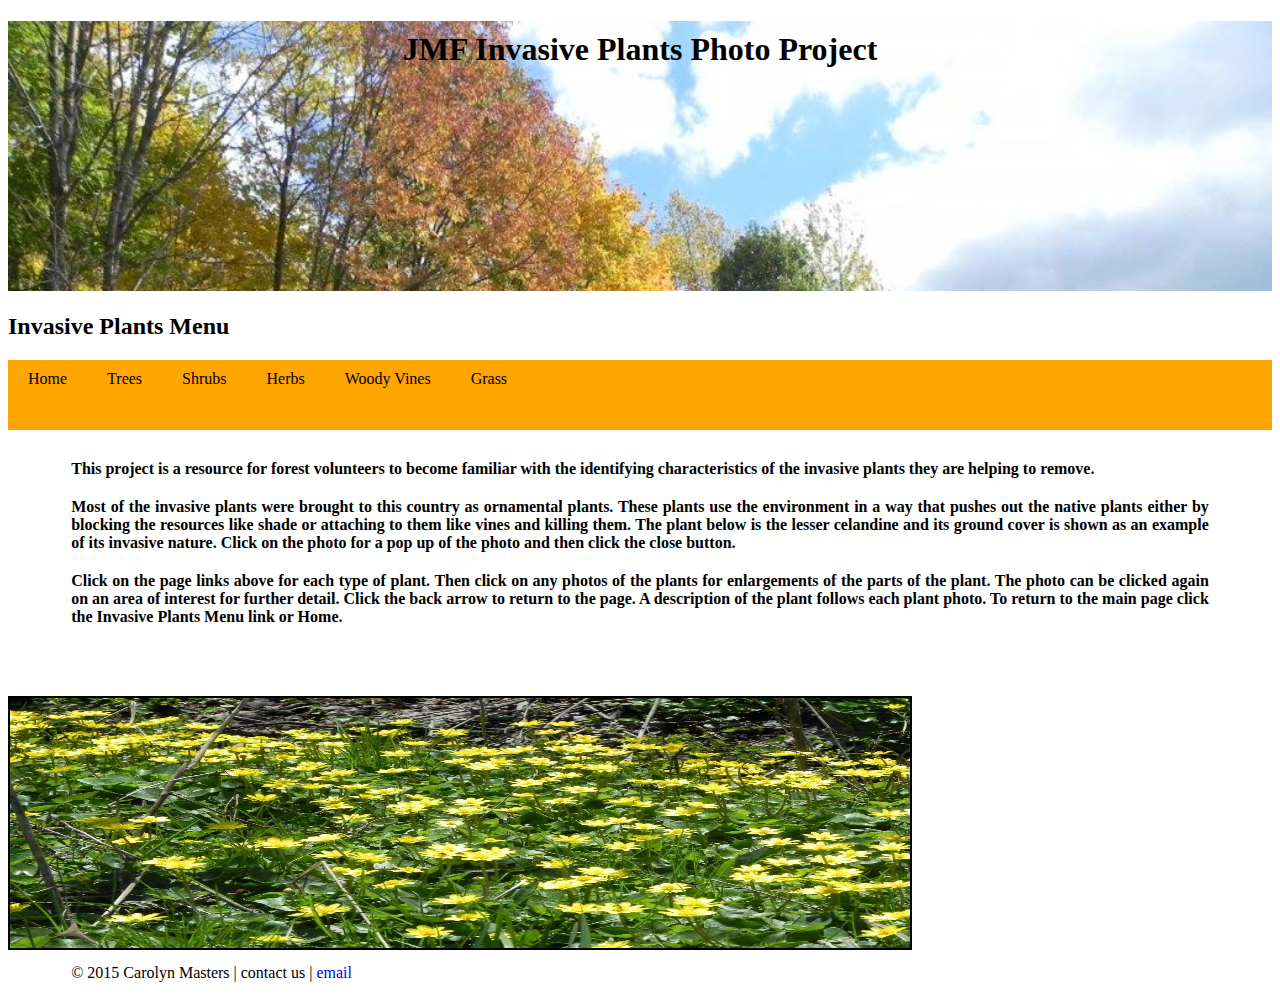
<file: index.html>
<!DOCTYPE html>
<html>
  <head>   
    <meta charset="utf-8">
    <meta name="viewport" content="width=device-width, initial-scale=1.0">
    <link rel="stylesheet" type="text/css" href="style.css" >
    <link  rel="stylesheet" href="style.css">    
    <title>JMF | Invasive Plants</title>    
  </head>
  <body>
   <header>     
      <a href="index.html">
          <h1>JMF Invasive Plants Photo Project</h1>
          <h2>Invasive Plants Menu</h2> 
       </a>

      <!-- Nav Bar-->
      <nav>
        <div id="navContainer">          
          <ul>
            <li Class="selected"><a href="index.html">Home</a></li>
            <li><a href="tree.html" Class="selected">Trees</a></li>              
            <li><a href="shrub.html">Shrubs</a></li>        
            <li><a href="herb.html">Herbs</a></li>   
            <li><a href="vines.html">Woody Vines</a></li>
            <li><a href="grass.html">Grass</a></li>
          </ul>
        </div>
      </nav>     
      <!-- End Nav Bar -->
     
    
     
    </header>
    <div>
      <section>    
        <p><br><b>This project is a resource for forest volunteers to become familiar with the identifying characteristics of the invasive plants they are helping to remove.</b></p>       
        <p class="w"><b>Most of the invasive plants were brought to this country as ornamental plants.  These plants use the environment in a way that pushes out the native plants either by blocking the resources like shade or attaching to them like vines and killing them. The plant below is the lesser celandine and its ground cover is shown as an example of its invasive nature. Click on the photo for a pop up of the photo and then click the close button.</b><br></p>
        <p class="w"><b>Click on the page links above for each type of plant. Then click on any photos of the plants for enlargements of the parts of the plant.  The photo can be clicked again on an area of interest for further detail. Click the back arrow to return to the page. A description of the plant follows each plant photo. To return to the main page click the Invasive Plants Menu link or Home.</b></p>    
      </section> 
      
      <footer>
         <!--  Begin Modal Window -->
         <a href="#modal" name="modal"><img src="images/048b.jpg" width=900 height=450>

         <!-- #customize your modal window here -->   
         <div id="modal" class="modalwindow">
         <img src="images/048b.jpg" alt="Lesser Celendine" width=950 height=450>

         <!-- close button is defined as close class -->
         <a href="#" class="close">Close it</a>  
     
         </div>     
     
        
           <p>&copy; 2015 Carolyn Masters | contact us |<a href="mailto:cweb@twc.com"> email</a>

      </footer>
    </div>  
    <script src="https://ajax.googleapis.com/ajax/libs/jquery/2.1.3/jquery.min.js"></script>
    <script src="modal.js"></script>
      
  </body>
</html>
</file>
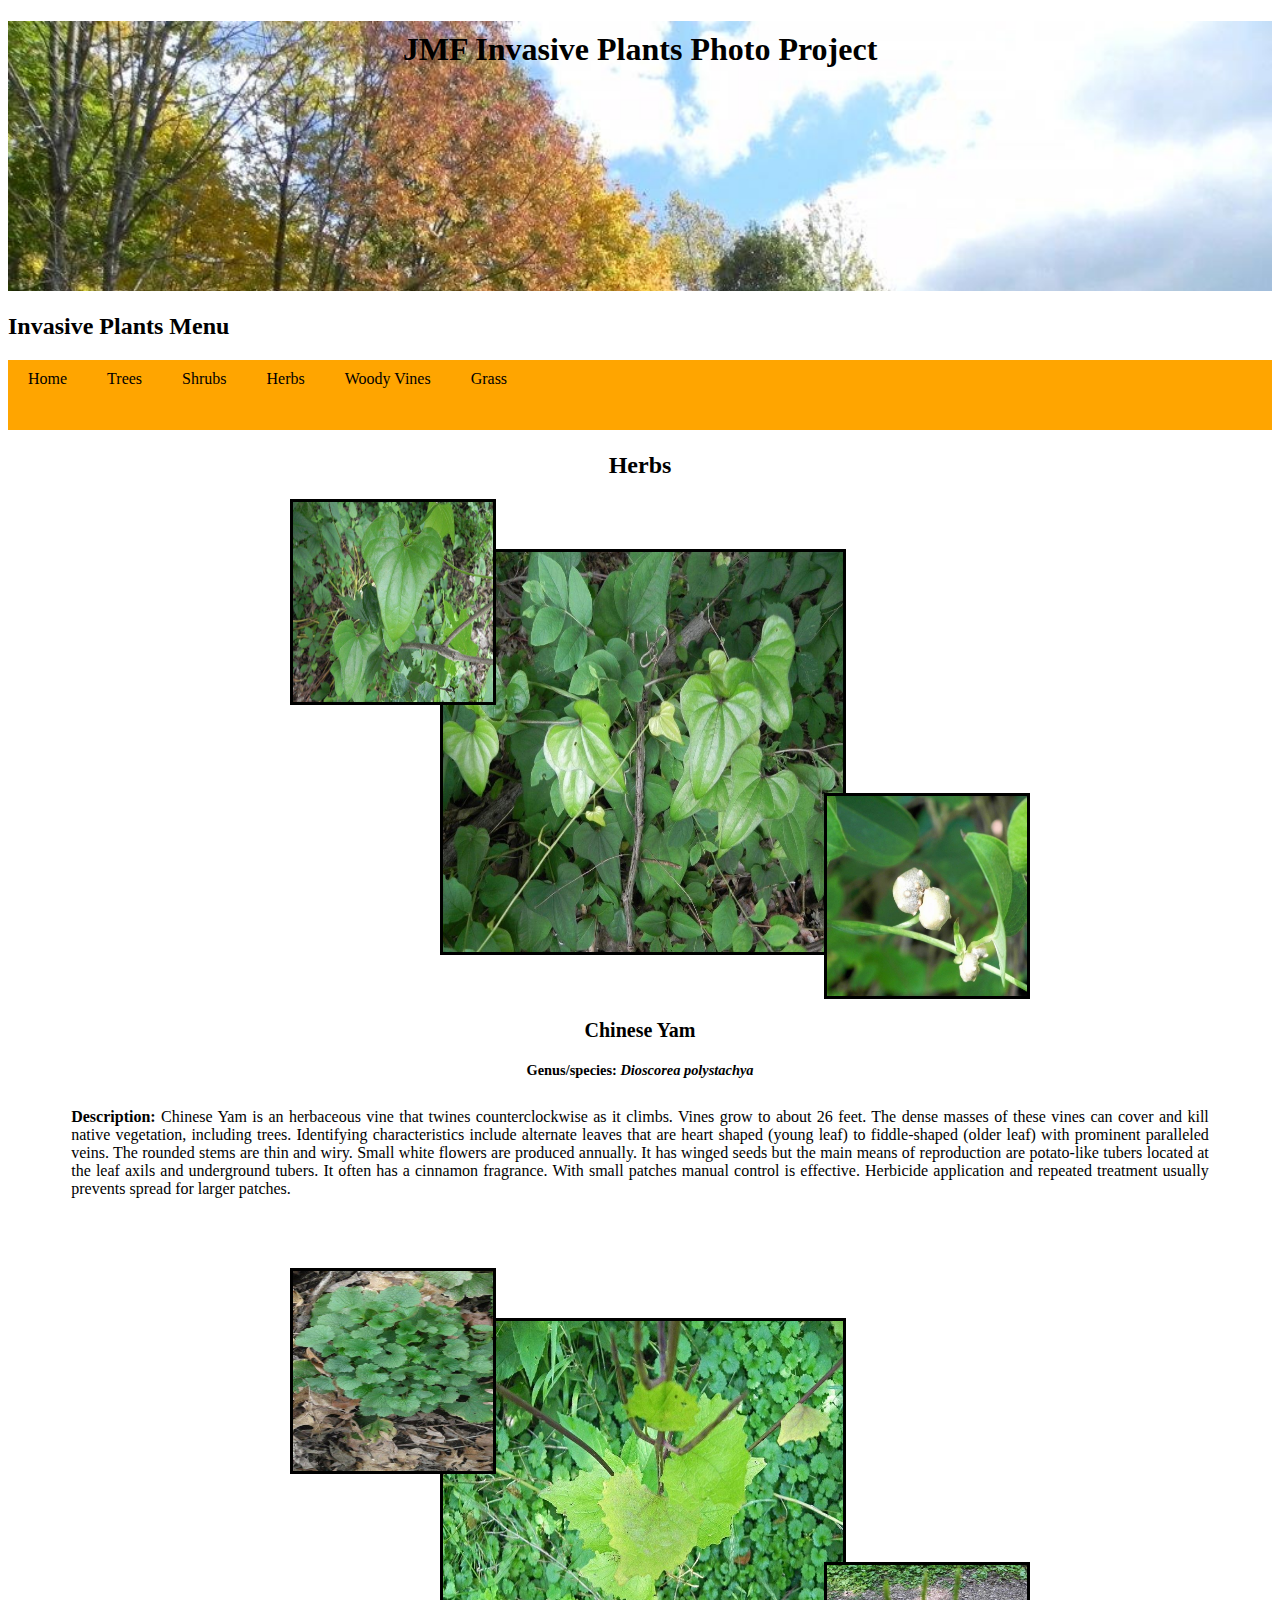
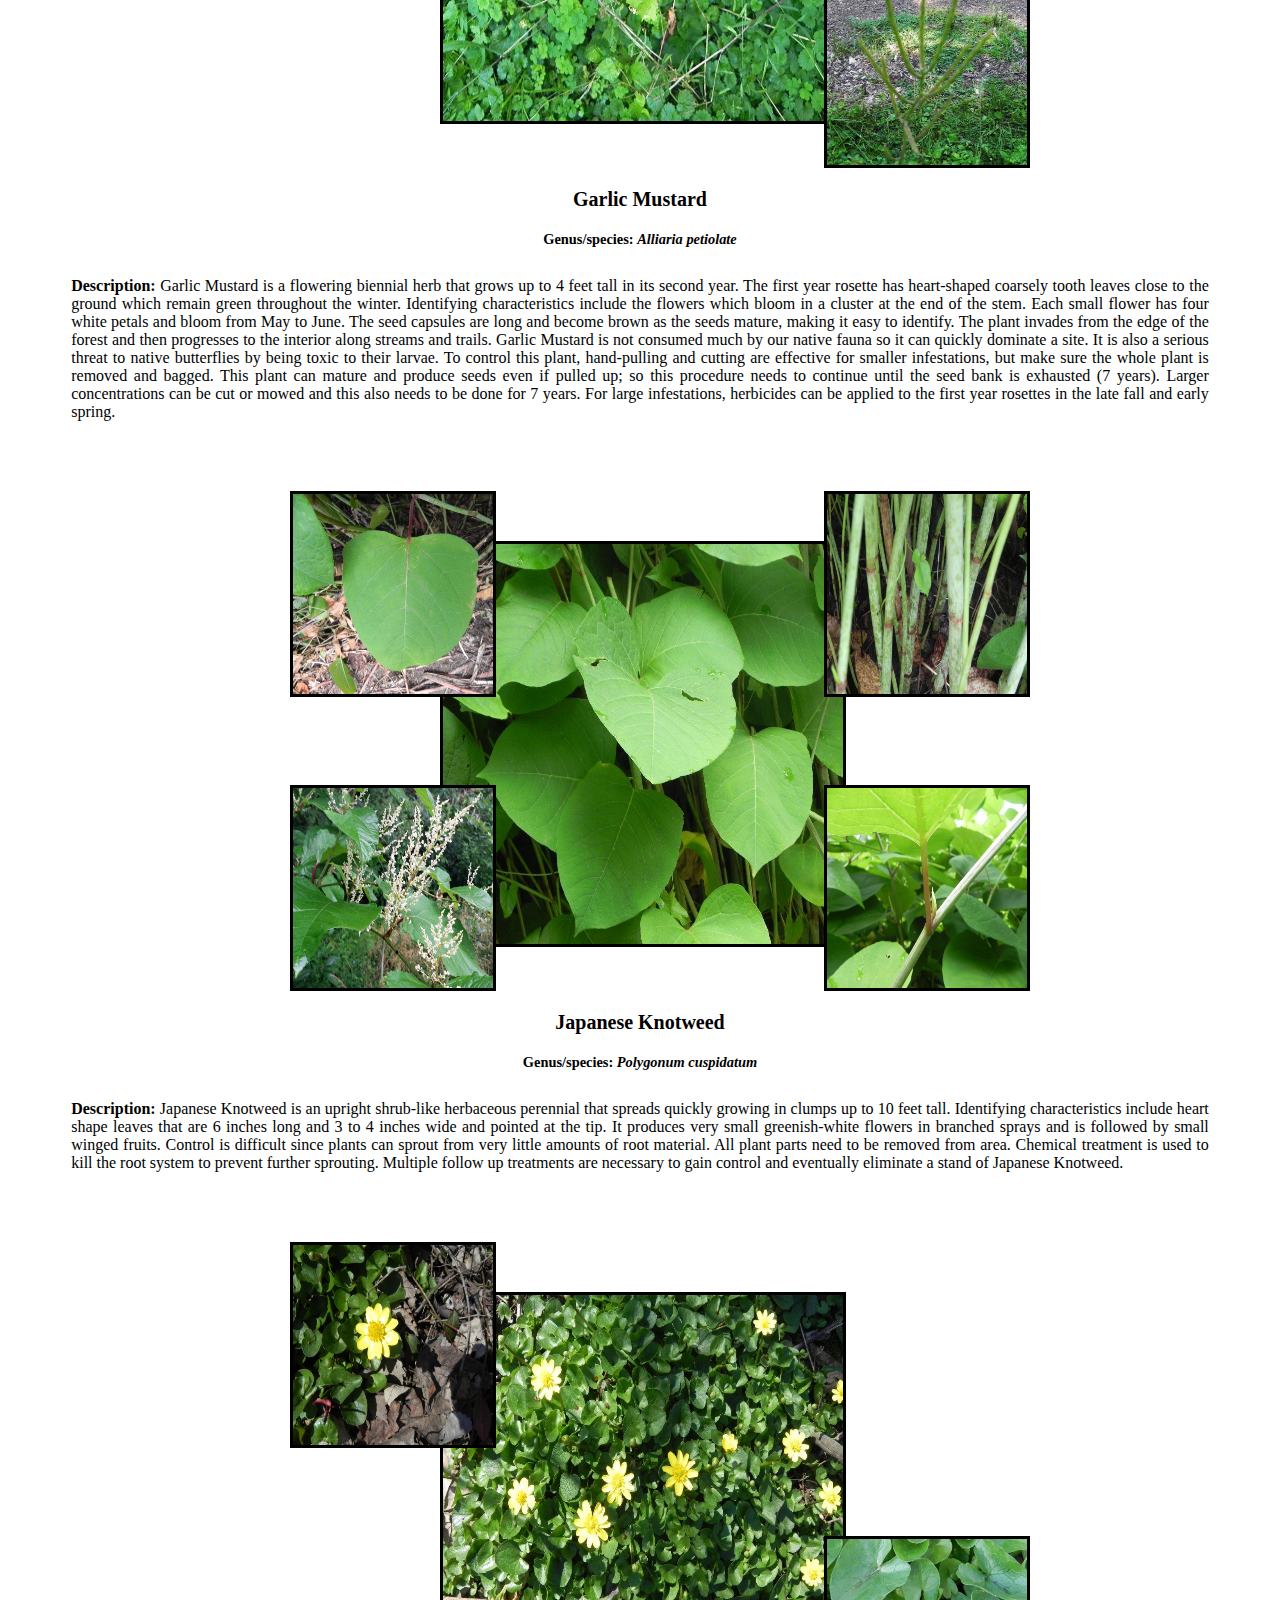
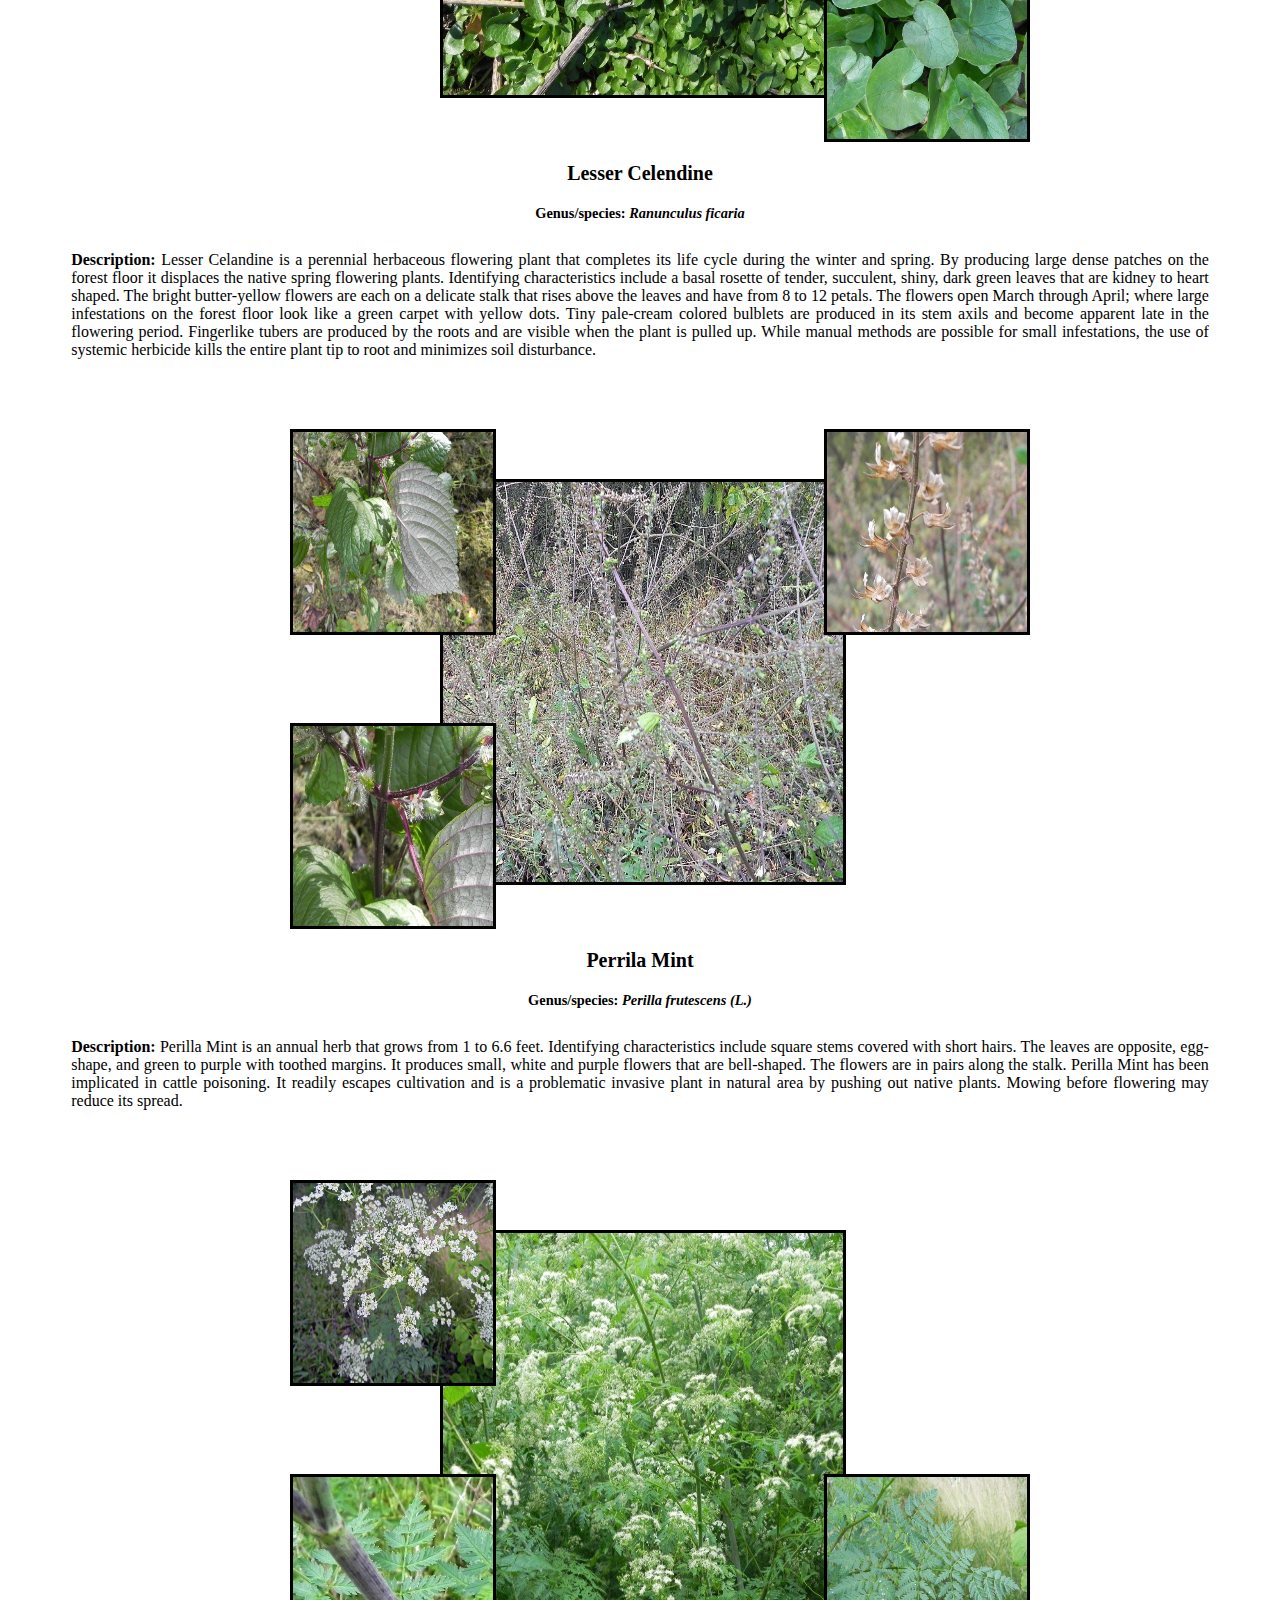
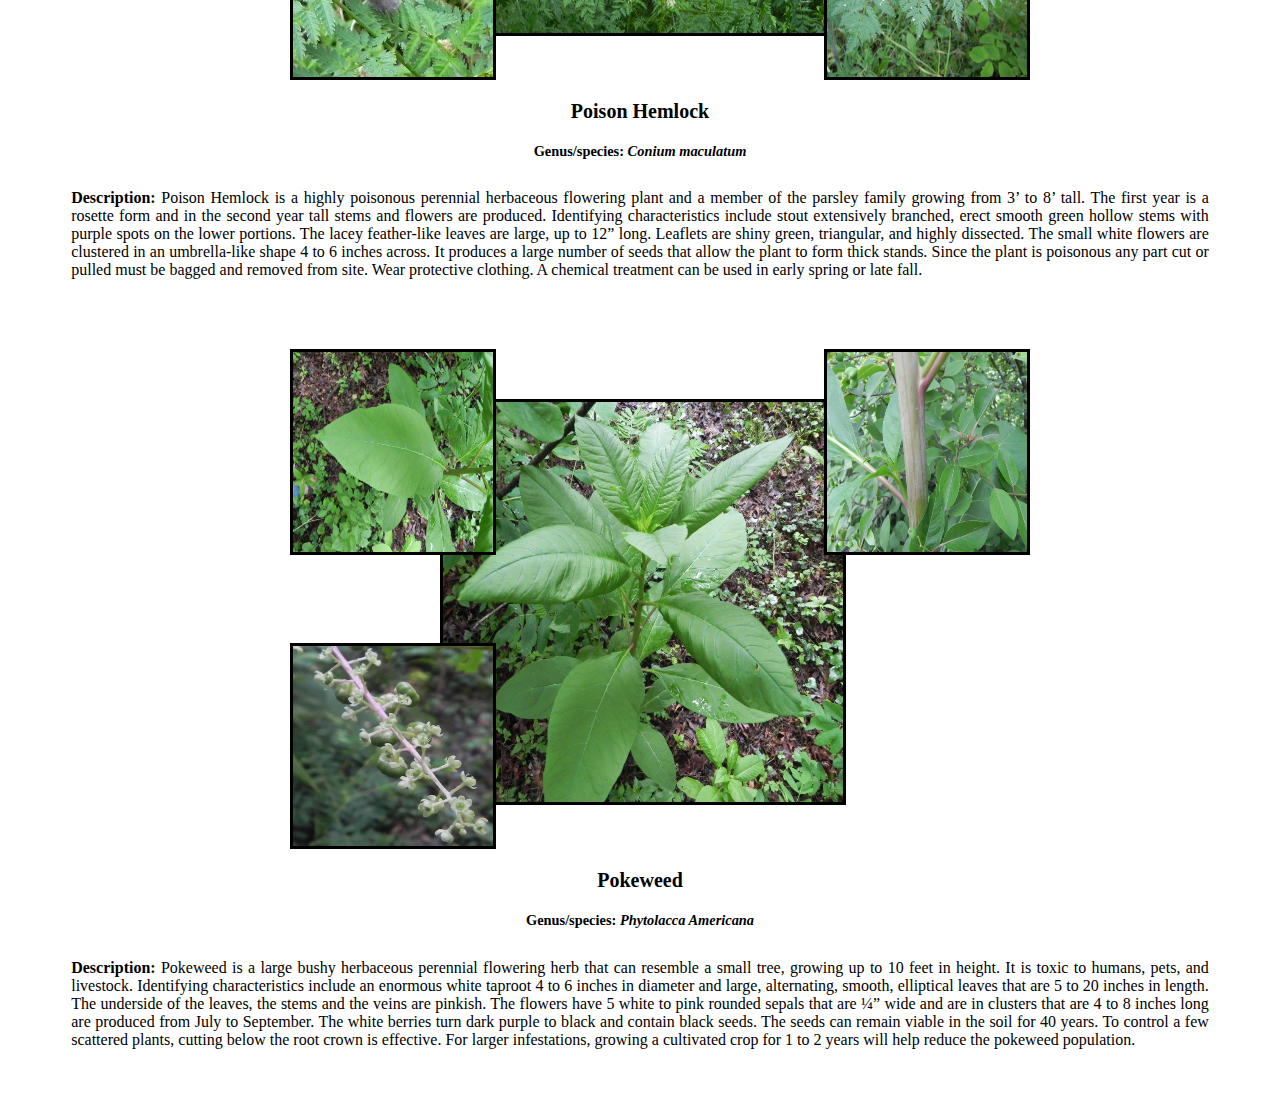
<file: herb.html>
<!DOCTYPE html>
<html>
  <head>   
    <meta charset="utf-8">
    <meta name="viewport" content="width=device-width, initial-scale=1.0">
    <link rel="stylesheet" type="text/css" href="style.css" >
    <link  rel="stylesheet" href="style.css">  
    <title>JMF | Invasive Plants</title>    
  </head>
  <body>
    <header>
      <a href="index.html">
        <h1>JMF Invasive Plants Photo Project</h1>
        <h2>Invasive Plants Menu</h2>
      </a>
       <nav>     
          <div id="navContainer">
            <ul>
              <li><a href="index.html">Home</a></li>
              <li><a href="tree.html">Trees</a></li>   
              <li><a href="shrub.html">Shrubs</a></li>        
              <li class="selected"><a href="herb.html">Herbs</a></li>   
              <li><a href="vines.html">Woody Vines</a></li>
              <li><a href="grass.html">Grass</a></li>
            </ul>
          </div> 
      </nav>
      <h2><center><b>Herbs</b></center></h2>
    </header>
    
      <section>
        <div class="plant_images">          
          <ul>
            <li>
              <div class="images"> 
                <a href="images/Herbs1/021   yh.jpg">
                  <img class="sub_img_1" SRC="images/Herbs1/021   yh.jpg" alt="leaves of the Chinese Yam"></a>               
                <a href="images/Herbs1/027   yh.jpg">
                  <img class="main_img" src="images/Herbs1/027   yh.jpg" alt="Chinese Yam"></a>               
                <a href="images/Herbs1/005 (2)   yh.jpg">
                  <img class="sub_img_4" SRC="images/Herbs1/005 (2)   yh.jpg" alt="Tubers of the Chinese Yam"></a>             
              </div>
            </li>
          </li>
        </div>
        <h3>Chinese Yam</h3>
        <h4>Genus/species: <i>Dioscorea polystachya</i></h4>
          <p><b>Description:</b>  Chinese Yam is an herbaceous vine that twines counterclockwise as it climbs. Vines grow to about 26 feet. The dense masses of these vines can cover and kill native vegetation, including trees. Identifying characteristics include alternate leaves that are heart shaped (young leaf) to fiddle-shaped (older leaf) with prominent paralleled veins.  The rounded stems are thin and wiry. Small white flowers are produced annually. It has winged seeds but the main means of reproduction are potato-like tubers located at the leaf axils and underground tubers. It often has a cinnamon fragrance. With small patches manual control is effective.  Herbicide application and repeated treatment usually prevents spread for larger patches.</p>
      </section>
    
      <section>
         <div class="plant_images">          
          <ul>
            <li>              
              <div class="images">
                <a href="images/Herbs1/022   gh.jpg">
                  <img class="sub_img_1" SRC="images/Herbs1/022   gh.jpg" alt="Rossette of the Garlic Mustard"></a>               
                <a href="images/Herbs1/002a   gh.jpg">
                  <img class="main_img" src="images/Herbs1/002a   gh.jpg" alt="Garlic Mustard"></a>             
                <a href="images/Herbs1/003a   gh.jpg">
                  <img class="sub_img_4" SRC="images/Herbs1/003a   gh.jpg" alt="The Seed Head of Garlic Mustard"></a>
              </div>
            </li>
          </ul> 
        </div>
        <h3>Garlic Mustard</h3>
        <h4>Genus/species: <i>Alliaria petiolate</i></h4>
        <p><b>Description:</b>  Garlic Mustard is a flowering biennial herb that grows up to 4 feet tall in its second year. The first year rosette has heart-shaped coarsely tooth leaves close to the ground which remain green throughout the winter. Identifying characteristics include the flowers which bloom in a cluster at the end of the stem. Each small flower has four white petals and bloom from May to June. The seed capsules are long and become brown as the seeds mature, making it easy to identify. The plant invades from the edge of the forest and then progresses to the interior along streams and trails.  Garlic Mustard is not consumed much by our native fauna so it can quickly dominate a site. It is also a serious threat to native butterflies by being toxic to their larvae. To control this plant, hand-pulling and cutting are effective for smaller infestations, but make sure the whole plant is removed and bagged.  This plant can mature and produce seeds even if pulled up; so this procedure needs to continue until the seed bank is exhausted (7 years).  Larger concentrations can be cut or mowed and this also needs to be done for 7 years. For large infestations, herbicides can be applied to the first year rosettes in the late fall and early spring.</p>
      </section>
    
       <section>
          <div class="plant_images">          
            <ul>
              <li>           
                <div class="images">
                  <a href="images/Herbs1/059   kh.jpg">
                    <img class="sub_img_1" SRC="images/Herbs1/059   kh.jpg" alt="Leaf of the Japanese Knotweed"></a>
                  <a href="images/Herbs1/064   kh.jpg">                                                                    
                    <img class="sub_img_2" SRC="images/Herbs1/064   kh.jpg" alt="Stems of the Japanese Knotweed"></a>
                  <a href="images/Herbs1/061   kh.jpg">
                    <img class="main_img" src="images/Herbs1/061   kh.jpg" alt="Japanese Knotweed"></a>
                  <a href="images/Herbs1/3106a  kh.jpg" >                                                                
                    <img class="sub_img_3" SRC="images/Herbs1/3106a  kh.jpg" alt="Flowers of the Japanese Knotweed"></a>
                  <a href="images/Herbs1/060   kh.jpg">
                    <img class="sub_img_4" SRC="images/Herbs1/060   kh.jpg" alt="Leaf stem of the Japanese Knotweed"></a>
                </div>                                                                   
              </li>
            </ul>                                                                 
          </div>
        <h3>Japanese Knotweed</h3>
        <h4>Genus/species: <i>Polygonum cuspidatum</i></h4>
         <p><b>Description:</b>  Japanese Knotweed is an upright shrub-like herbaceous perennial that spreads quickly growing in clumps up to 10 feet tall.  Identifying characteristics include heart shape leaves that are 6 inches long and 3 to 4 inches wide and pointed at the tip.  It produces very small greenish-white flowers in branched sprays and is followed by small winged fruits.  Control is difficult since plants can sprout from very little amounts of root material.  All plant parts need to be removed from area.  Chemical treatment is used to kill the root system to prevent further sprouting. Multiple follow up treatments are necessary to gain control and eventually eliminate a stand of Japanese Knotweed.</p>
      </section>
        
       <section>
         <div class="plant_images" id="navcontainer">          
            <ul>
              <li>    
                <div class="images">
                  <a href="images/Herbs1/023   ch.jpg"> 
                    <img class="sub_img_1" SRC="images/Herbs1/023   ch.jpg" alt="Flower of the Lesser Celendine"></a>
                  <a href="images/Herbs1/020   ch.jpg">   
                    <img class="main_img" src="images/Herbs1/020   ch.jpg" alt="Ground Cover of Lesser Celendine"></a>
                  <a href="images/Herbs1/016   ch.jpg">                                                           
                    <img class="sub_img_4" SRC="images/Herbs1/016   ch.jpg" alt="Leaves of Lesser Celendine"></a>
                <div> 
              <li>
           <ul>         
        </div>
        <h3>Lesser Celendine</h3>
        <h4>Genus/species: <i>Ranunculus ficaria</i></h4> 
         <p><b>Description:</b>  Lesser Celandine is a perennial herbaceous flowering plant that completes its life cycle during the winter and spring.  By producing large dense patches on the forest floor it displaces the native spring flowering plants.  Identifying characteristics include a basal rosette of tender, succulent, shiny, dark green leaves that are kidney to heart shaped.  The bright butter-yellow flowers are each on a delicate stalk that rises above the leaves and have from 8 to 12 petals. The flowers open March through April; where large infestations on the forest floor look like a green carpet with yellow dots. Tiny pale-cream colored bulblets are produced in its stem axils and become apparent late in the flowering period.  Fingerlike tubers are produced by the roots and are visible when the plant is pulled up.  While manual methods are possible for small infestations, the use of systemic herbicide kills the entire plant tip to root and minimizes soil disturbance.</p>
      </section>
    
       <section>
         <div class="plant_images">          
            <ul>
              <li>    
                <div class="images">
                  <a href="images/Herbs1/DSCN3221   ph.jpg">
                    <img class="sub_img_1" SRC="images/Herbs1/DSCN3221   ph.jpg" alt="Leaves of Perrila Mint"></a>
                  <a href="images/Herbs1/DSCN3204a   ph.jpg">  
                    <img class="sub_img_2" SRC="images/Herbs1/DSCN3204a   ph.jpg" alt="Flowers of Perrila Mint"></a>
                  <a href="images/Herbs1/DSCN3205b   ph.jpg">
                    <img class="main_img" src="images/Herbs1/DSCN3205b   ph.jpg" alt="Perrila Mint"></a>
                  <a href="images/Herbs1/DSCN3221a   ph.jpg"> 
                    <img class="sub_img_3" SRC="images/Herbs1/DSCN3221a   ph.jpg" alt="The Stem of Perrila Mint"></a>
                </div>
              </li>
            </ul> 
         </div>
         
        <h3>Perrila Mint</h3>
        <h4>Genus/species: <i>Perilla frutescens (L.)</i></h4>
         <p><b>Description:</b>  Perilla Mint is an annual herb that grows from 1 to 6.6 feet. Identifying characteristics include square stems covered with short hairs. The leaves are opposite, egg-shape, and green to purple with toothed margins. It produces small, white and purple flowers that are bell-shaped. The flowers are in pairs along the stalk. Perilla Mint has been implicated in cattle poisoning. It readily escapes cultivation and is a problematic invasive plant in natural area by pushing out native plants. Mowing before flowering may reduce its spread.</p>
      </section>
    
       <section>
         <div class="plant_images">          
            <ul>
              <li>    
                <div class="images">
                  <a href="images/Herbs1/031b   mh.jpg">
                    <img class="sub_img_1" SRC="images/Herbs1/031b   mh.jpg" alt="Flowers and Stem of Poison Hemlock"></a>
                  <a href="images/Herbs1/054   mh.jpg">                                                              
                    <img class="main_img" src="images/Herbs1/054   mh.jpg" alt="Poison Hemlock"></a>
                  <a href="images/Herbs1/027a   mh.jpg">
                    <img class="sub_img_3" SRC="images/Herbs1/027a   mh.jpg" alt="A stem of Poison Hemlock"></a>
                  <a href="images/Herbs1/030   mh.jpg">
                    <img class="sub_img_4" SRC="images/Herbs1/030   mh.jpg" alt="Flowers of Poison Hemlock"></a>
                </div>
              </li>
            </ul> 
         </div>
              
        <h3>Poison Hemlock</h3>
        <h4>Genus/species: <i>Conium maculatum</i></h4>
         <p><b>Description:</b>  Poison Hemlock is a highly poisonous perennial herbaceous flowering plant and a member of the parsley family growing from 3’ to 8’ tall.  The first year is a rosette form and in the second year tall stems and flowers are produced. Identifying characteristics include stout extensively branched, erect smooth green hollow stems with purple spots on the lower portions. The lacey feather-like leaves are large, up to 12” long.  Leaflets are shiny green, triangular, and highly dissected. The small white flowers are clustered in an umbrella-like shape 4 to 6 inches across. It produces a large number of seeds that allow the plant to form thick stands. Since the plant is poisonous any part cut or pulled must be bagged and removed from site.  Wear protective clothing.  A chemical treatment can be used in early spring or late fall. </p>
      </section>
    
       <section>
         <div class="plant_images">          
            <ul>
              <li>
                <div class="images">
                  <a href="images/Herbs1/009  wh.jpg">
                    <img class="sub_img_1" SRC="images/Herbs1/009  wh.jpg" alt="The Leaf of Pokeweed">
                  <a href="images/Herbs1/024   wh.jpg">                                                             
                     <img class="sub_img_2" SRC="images/Herbs1/024   wh.jpg" alt="The Stem of Pokeweed">
                  <a href="images/Herbs1/008   wh.jpg">
                     <img class="main_img" src="images/Herbs1/008   wh.jpg" alt="Pokeweed">
                  <a href="images/Herbs1/013 (4)   wh.jpg">                                                            
                     <img class="sub_img_3" SRC="images/Herbs1/013 (4)   wh.jpg" alt="The flowers of Pokeweed">
                  </a>
                </div>
              </li>
            </ul> 
         </div>

                
        <h3>Pokeweed</h3>
        <h4>Genus/species: <i>Phytolacca Americana</i></h4>
         <p><b>Description:</b>  Pokeweed is a large bushy herbaceous perennial flowering herb that can resemble a small tree, growing up to 10 feet in height.  It is toxic to humans, pets, and livestock.  Identifying characteristics include an enormous white taproot 4 to 6 inches in diameter and large, alternating, smooth, elliptical leaves that are 5 to 20 inches in length.  The underside of the leaves, the stems and the veins are pinkish. The flowers have 5 white to pink rounded sepals that are ¼” wide and are in clusters that are 4 to 8 inches long are produced from July to September.  The white berries turn dark purple to black and contain black seeds.  The seeds can remain viable in the soil for 40 years.  To control a few scattered plants, cutting below the root crown is effective.  For larger infestations, growing a cultivated crop for 1 to 2 years will help reduce the pokeweed population.</p>
      </section>
      <script src="https://ajax.googleapis.com/ajax/libs/jquery/2.1.3/jquery.min.js"></script>
      <script src="modal.js"></script>
  </body>
</html>
</file>
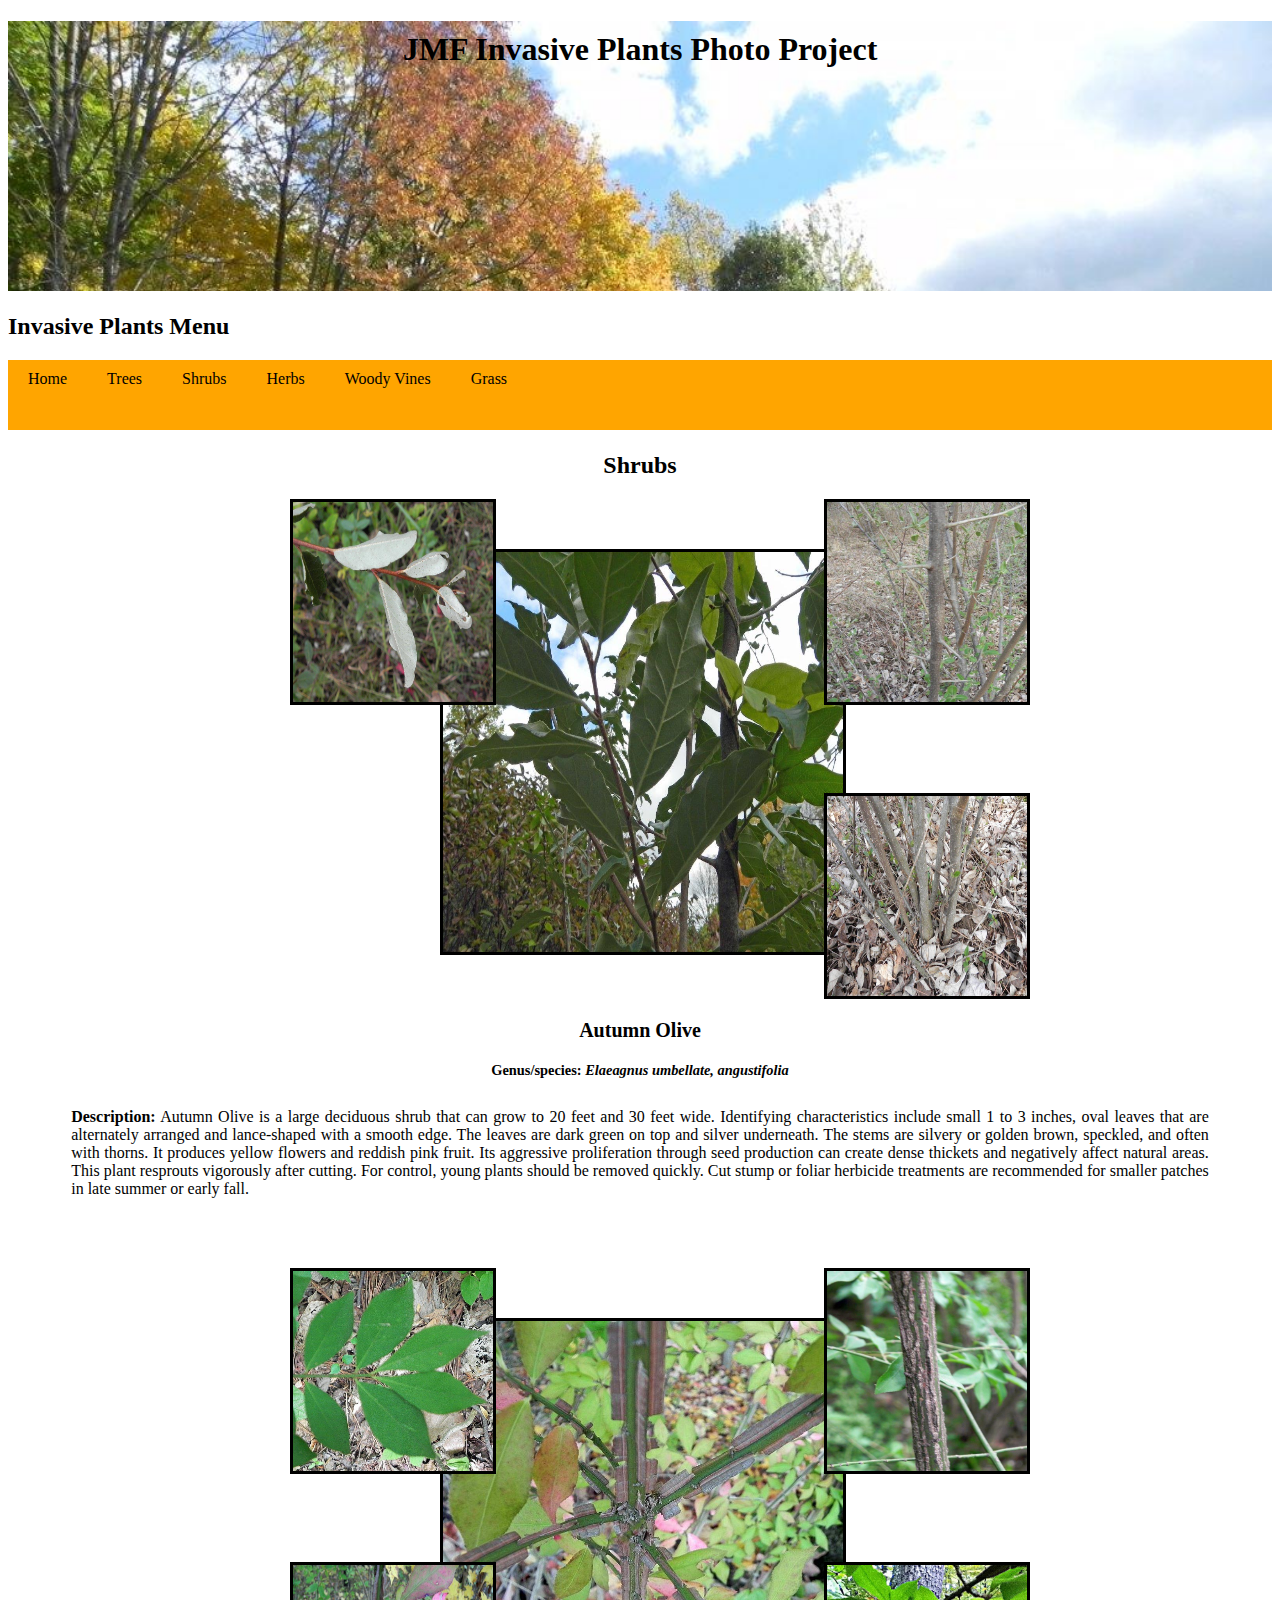
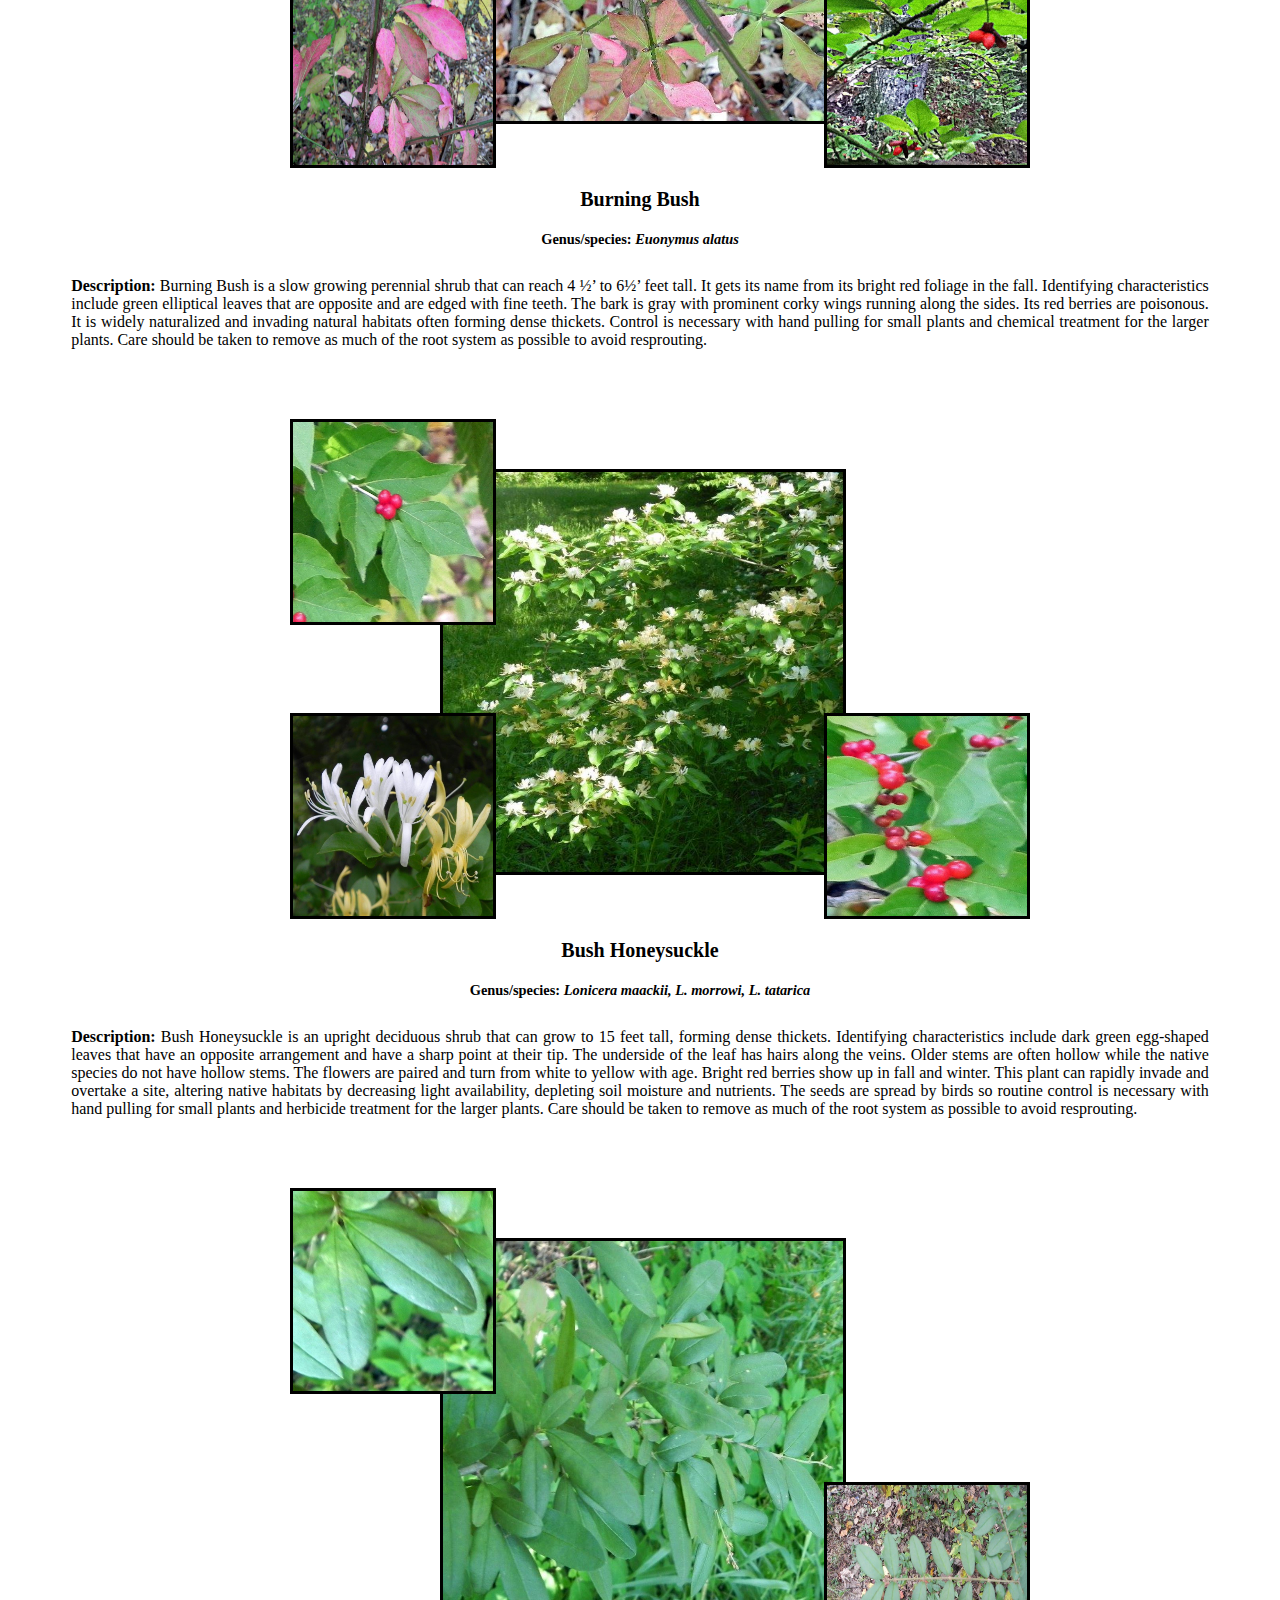
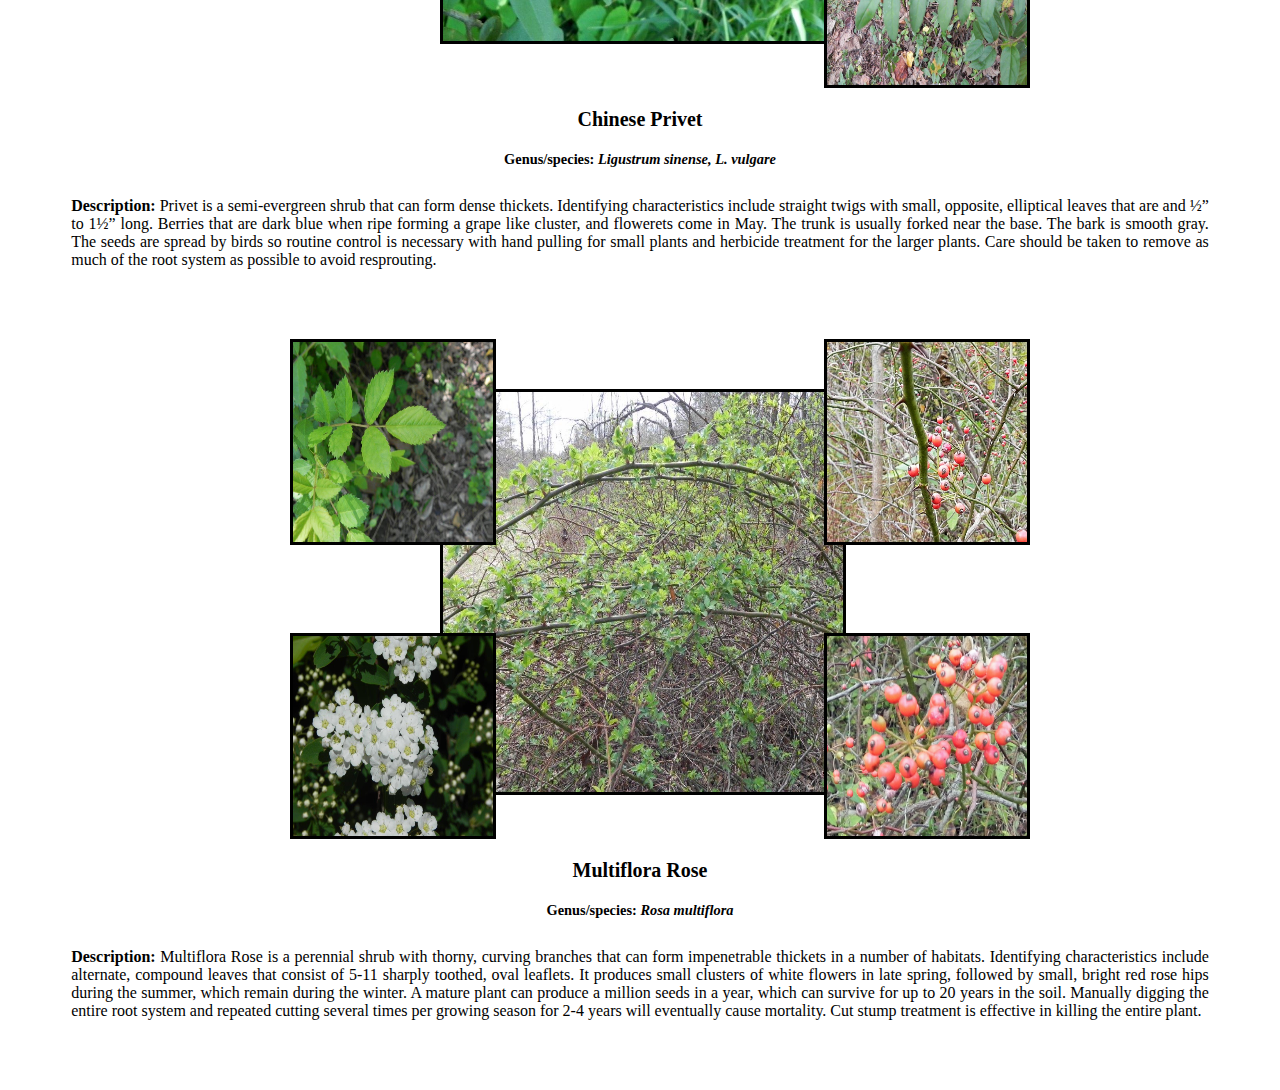
<file: shrub.html>
<!DOCTYPE html>
<html>
   <head>   
    <meta charset="utf-8">
    <meta name="viewport" content="width=device-width, initial-scale=1.0">
    <link rel="stylesheet" type="text/css" href="style.css" >
    <link  rel="stylesheet" href="style.css">  
    <title>JMF | Invasive Plants</title>    
  </head>
  <body>
    <header>
      <a href="index.html">
        <h1>JMF Invasive Plants Photo Project</h1>
        <h2>Invasive Plants Menu</h2>
      </a>
      <nav>
      <div id="navContainer">
        <ul>
          <li><a href="index.html">Home</a></li>
          <li><a href="tree.html">Trees</a></li>   
          <li class="selected"><a href="shrub.html">Shrubs</a></li>        
          <li><a href="herb.html">Herbs</a></li>   
          <li><a href="vines.html">Woody Vines</a></li>
          <li><a href="grass.html">Grass</a></li>
        </ul>
      </div>  
      </nav>
      <h2><center><b>Shrubs</b></center></h2>
    </header>
      <section>
        <div class="plant_images"> 
          <ul>
            <li>
              <div class="images"> 
                <a href="images/Shrubs1/DSCN3228   as.jpg">        
                  <img class="sub_img_1" SRC="images/Shrubs1/DSCN3228   as.jpg"></a>             
                <a href="images/Shrubs1/DSCN2621   as.jpg">                 
                  <img class="sub_img_2" SRC="images/Shrubs1/DSCN2621   as.jpg" alt="The thorney stem of the Autumn Olive"></a>
                <a href="images/Shrubs1/DSCN3226 (1)   as.jpg"> 
                  <img class="main_img" src="images/Shrubs1/DSCN3226 (1)   as.jpg" alt="The Autumn Olive Shrub"></a>             
                <a href="images/Shrubs1/DSCN2622   as.jpg"> 
                  <img class="sub_img_4" SRC="images/Shrubs1/DSCN2622   as.jpg" alt="The Stump of the Autumn Olive"></a>
              </div>
            </li>
          </ul>        
        </div>   
            
        <h3>Autumn Olive</h3>
        <h4>Genus/species:<i> Elaeagnus umbellate, angustifolia</i></h4>
        <p><b>Description:</b>  Autumn Olive is a large deciduous shrub that can grow to 20 feet and 30 feet wide. Identifying characteristics include small 1 to 3 inches, oval leaves that are alternately arranged and lance-shaped with a smooth edge.  The leaves are dark green on top and silver underneath. The stems are silvery or golden brown, speckled, and often with thorns. It produces yellow flowers and reddish pink fruit. Its aggressive proliferation through seed production can create dense thickets and negatively affect natural areas. This plant resprouts vigorously after cutting.  For control, young plants should be removed quickly. Cut stump or foliar herbicide treatments are recommended for smaller patches in late summer or early fall. </p>
      </section>
    
      <section>
        <div class="plant_images">      
          <ul>
             <li>
               <div class="images"> 
                  <a href="images/Shrubs1/006a   bs.jpg">         
                    <img class="sub_img_1" SRC="images/Shrubs1/006a   bs.jpg" alt="The leaves of the Burning Bush"></a>
                  <a href="images/Shrubs1/017a   bs.jpg">         
                    <img class="sub_img_2" SRC="images/Shrubs1/017a   bs.jpg" alt="The stem of the Burning Bush"></a>
                  <a href="images/Shrubs1/DSCN3234a   bs.jpg"> 
                    <img class="main_img" src="images/Shrubs1/DSCN3234a   bs.jpg" alt="The Burning Bush"></a>
                  <a href="images/Shrubs1/DSCN3235a   bs.jpg"> 
                    <img class="sub_img_3" SRC="images/Shrubs1/DSCN3235a   bs.jpg" alt="Fall foliage of the Burning Bush"></a>
                  <a href="images/Shrubs1/IMG_4902a   bs.jpg" > 
                    <img class="sub_img_4" SRC="images/Shrubs1/IMG_4902a   bs.jpg" alt="Red berries of the Burning Bush"></a>
               </div>
            </li>
          </ul>           
        </div> 
        <h3>Burning Bush</h3>
        <h4>Genus/species: <i>Euonymus alatus</i></h4>
        <p><b>Description:</b>  Burning Bush is a slow growing perennial shrub that can reach 4 ½’ to 6½’ feet tall. It gets its name from its bright red foliage in the fall. Identifying characteristics include green elliptical leaves that are opposite and are edged with fine teeth. The bark is gray with prominent corky wings running along the sides.  Its red berries are poisonous. It is widely naturalized and invading natural habitats often forming dense thickets. Control is necessary with hand pulling for small plants and chemical treatment for the larger plants. Care should be taken to remove as much of the root system as possible to avoid resprouting.</p>
      </section>
      
      <section>
         <div class="plant_images">
           <ul>
             <li>
               <div class="images"> 
                  <a href="images/Shrubs1/DSCN3202 Leaf   hs.jpg">       
                    <img class="sub_img_1" SRC="images/Shrubs1/DSCN3202 Leaf   hs.jpg" alt="Leaves of the Bush Honeysuckle"></a>
                  <a href="images/Shrubs1/DSCN2828   hs.jpg">
                    <img class="main_img" src="images/Shrubs1/DSCN2828   hs.jpg" alt="The Bush Honeysuckle"></a>
                  <a href="images/Shrubs1/023 Flower   hs.jpg">
                    <img class="sub_img_3" SRC="images/Shrubs1/023 Flower   hs.jpg"  alt="Flowers of the Honeysuckle"></a>
                  <a href="images/Shrubs1/DSCN3202 (3)   hs.jpg">
                    <img class="sub_img_4" SRC="images/Shrubs1/DSCN3202 (3)   hs.jpg" alt="Berries of the Honeysuckle"></a>                    </div>
             </li>
           </ul>
          </div>        
        <h3>Bush Honeysuckle</h3>
        <h4>Genus/species: <i>Lonicera maackii, L. morrowi, L. tatarica</i></h4>
         <p><b>Description: </b>  Bush Honeysuckle is an upright deciduous shrub that can grow to 15 feet tall, forming dense thickets. Identifying characteristics include dark green egg-shaped leaves that have an opposite arrangement and have a sharp point at their tip. The underside of the leaf has hairs along the veins.  Older stems are often hollow while the native species do not have hollow stems. The flowers are paired and turn from white to yellow with age. Bright red berries show up in fall and winter. This plant can rapidly invade and overtake a site, altering native habitats by decreasing light availability, depleting soil moisture and nutrients. The seeds are spread by birds so routine control is necessary with hand pulling for small plants and herbicide treatment for the larger plants. Care should be taken to remove as much of the root system as possible to avoid resprouting.</p>
      </section>
    
      <section>
        <div class="plant_images">
          <ul>
            <li>
              <div class="images"> 
                <a href="images/Shrubs1/005a   ps.jpg">        
                  <img class="sub_img_1" SRC="images/Shrubs1/005a   ps.jpg" alt="The Leaves of the Chinese Privet"></a> 
                 
                 <a href="images/Shrubs1/006 (1)   ps.jpg"> 
                  <img class="main_img" src="images/Shrubs1/006 (1)   ps.jpg" alt="The Chinese Privet"></a> 
                 
                 <a href="images/Shrubs1/DSCN3241   ps.jpg"> 
                  <img class="sub_img_4" SRC="images/Shrubs1/DSCN3241   ps.jpg" alt="THe Stem of the Chinese Privet"></a> 
                 
              </div>
            </li>
          </ul>
        </div> 
        <h3>Chinese Privet</h3>
        <h4>Genus/species: <i>Ligustrum sinense, L. vulgare</i></h4>
        <p><b>Description:</b>  Privet is a semi-evergreen shrub that can form dense thickets. Identifying characteristics include straight twigs with small, opposite, elliptical leaves that are and ½” to 1½” long. Berries that are dark blue when ripe forming a grape like cluster, and flowerets come in May.  The trunk is usually forked near the base. The bark is smooth gray. The seeds are spread by birds so routine control is necessary with hand pulling for small plants and herbicide treatment for the larger plants. Care should be taken to remove as much of the root system as possible to avoid resprouting.</p>
      </section>
    
      <section>
        <div class="plant_images">
          <ul>
            <li>
              <div class="images"> 
                <a href="images/Shrubs1/035   ms.jpg">        
                  <img class="sub_img_1" SRC="images/Shrubs1/035   ms.jpg" alt="The Leaves of the Multiflora Rose"></a> 
                 <a href="images/Shrubs1/DSCN3223a   ms.jpg"> 
                  <img class="sub_img_2" SRC="images/Shrubs1/DSCN3223a   ms.jpg" alt="The Stem of the Multiflora Rose"></a>   
                 <a href="images/Shrubs1/DSCN2632   ms.jpg">
                  <img class="main_img" src="images/Shrubs1/DSCN2632   ms.jpg" alt="The Multiflora Rose Shrub"></a> 
                 <a href="images/Shrubs1/013   ms.jpg">
                  <img class="sub_img_3" SRC="images/Shrubs1/013   ms.jpg" alt="Flowers of the Multiflora Rose"></a> 
                 <a href="images/Shrubs1/DSCN2632b.jpg">
                  <img class="sub_img_4" SRC="images/Shrubs1/DSCN2632b.jpg" alt="The Rose Hips of the Multiflora Roase"></a> 
              </div>
            </li>
          </ul>
        </div>        
        <h3>Multiflora Rose</h3>
        <h4>Genus/species: <i>Rosa multiflora</i></h4>
        <p><b>Description:</b>  Multiflora Rose is a perennial shrub with thorny, curving branches that can form impenetrable thickets in a number of habitats. Identifying characteristics include alternate, compound leaves that consist of 5-11 sharply toothed, oval leaflets. It produces small clusters of white flowers in late spring, followed by small, bright red rose hips during the summer, which remain during the winter. A mature plant can produce a million seeds in a year, which can survive for up to 20 years in the soil. Manually digging the entire root system and repeated cutting several times per growing season for 2-4 years will eventually cause mortality.  Cut stump treatment is effective in killing the entire plant.</p>
      </section>  
    
      <script src="https://ajax.googleapis.com/ajax/libs/jquery/2.1.3/jquery.min.js"></script>
      <script src="modal.js"></script>
 </body>
</html>
</file>
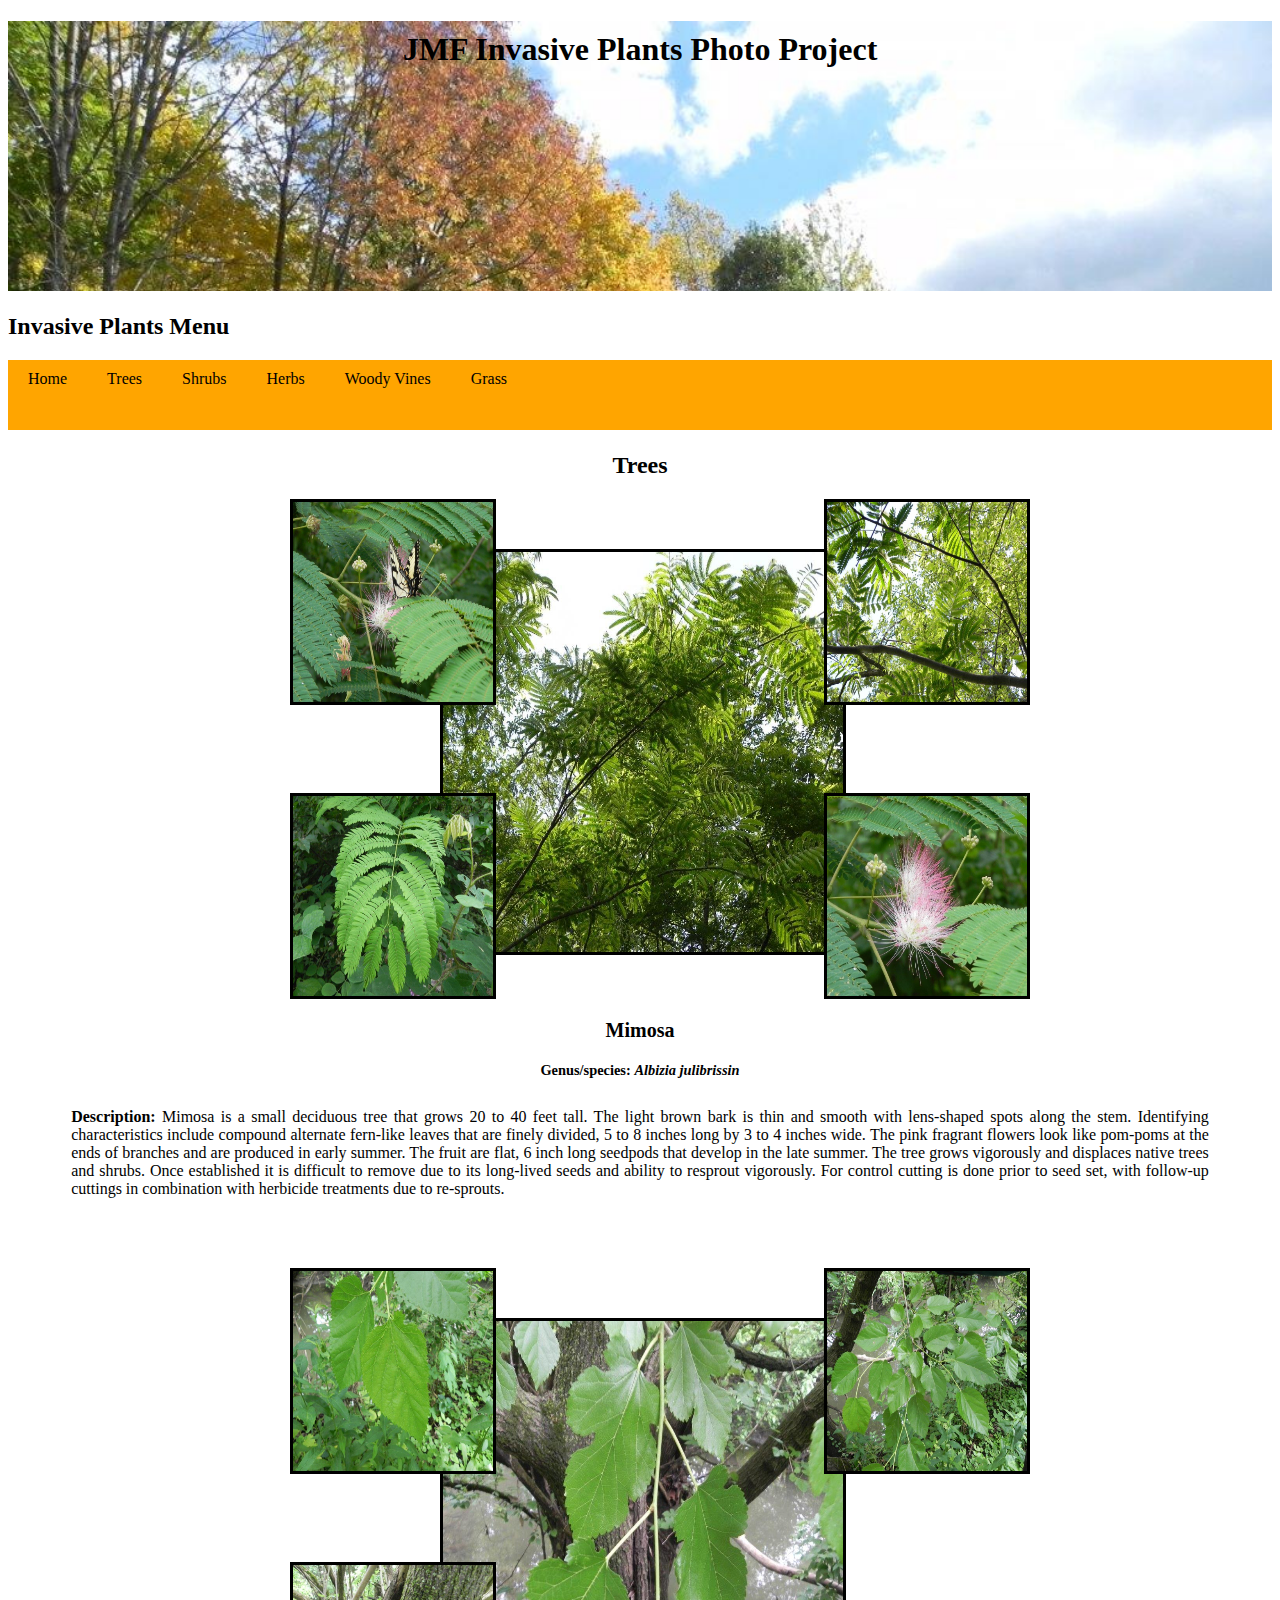
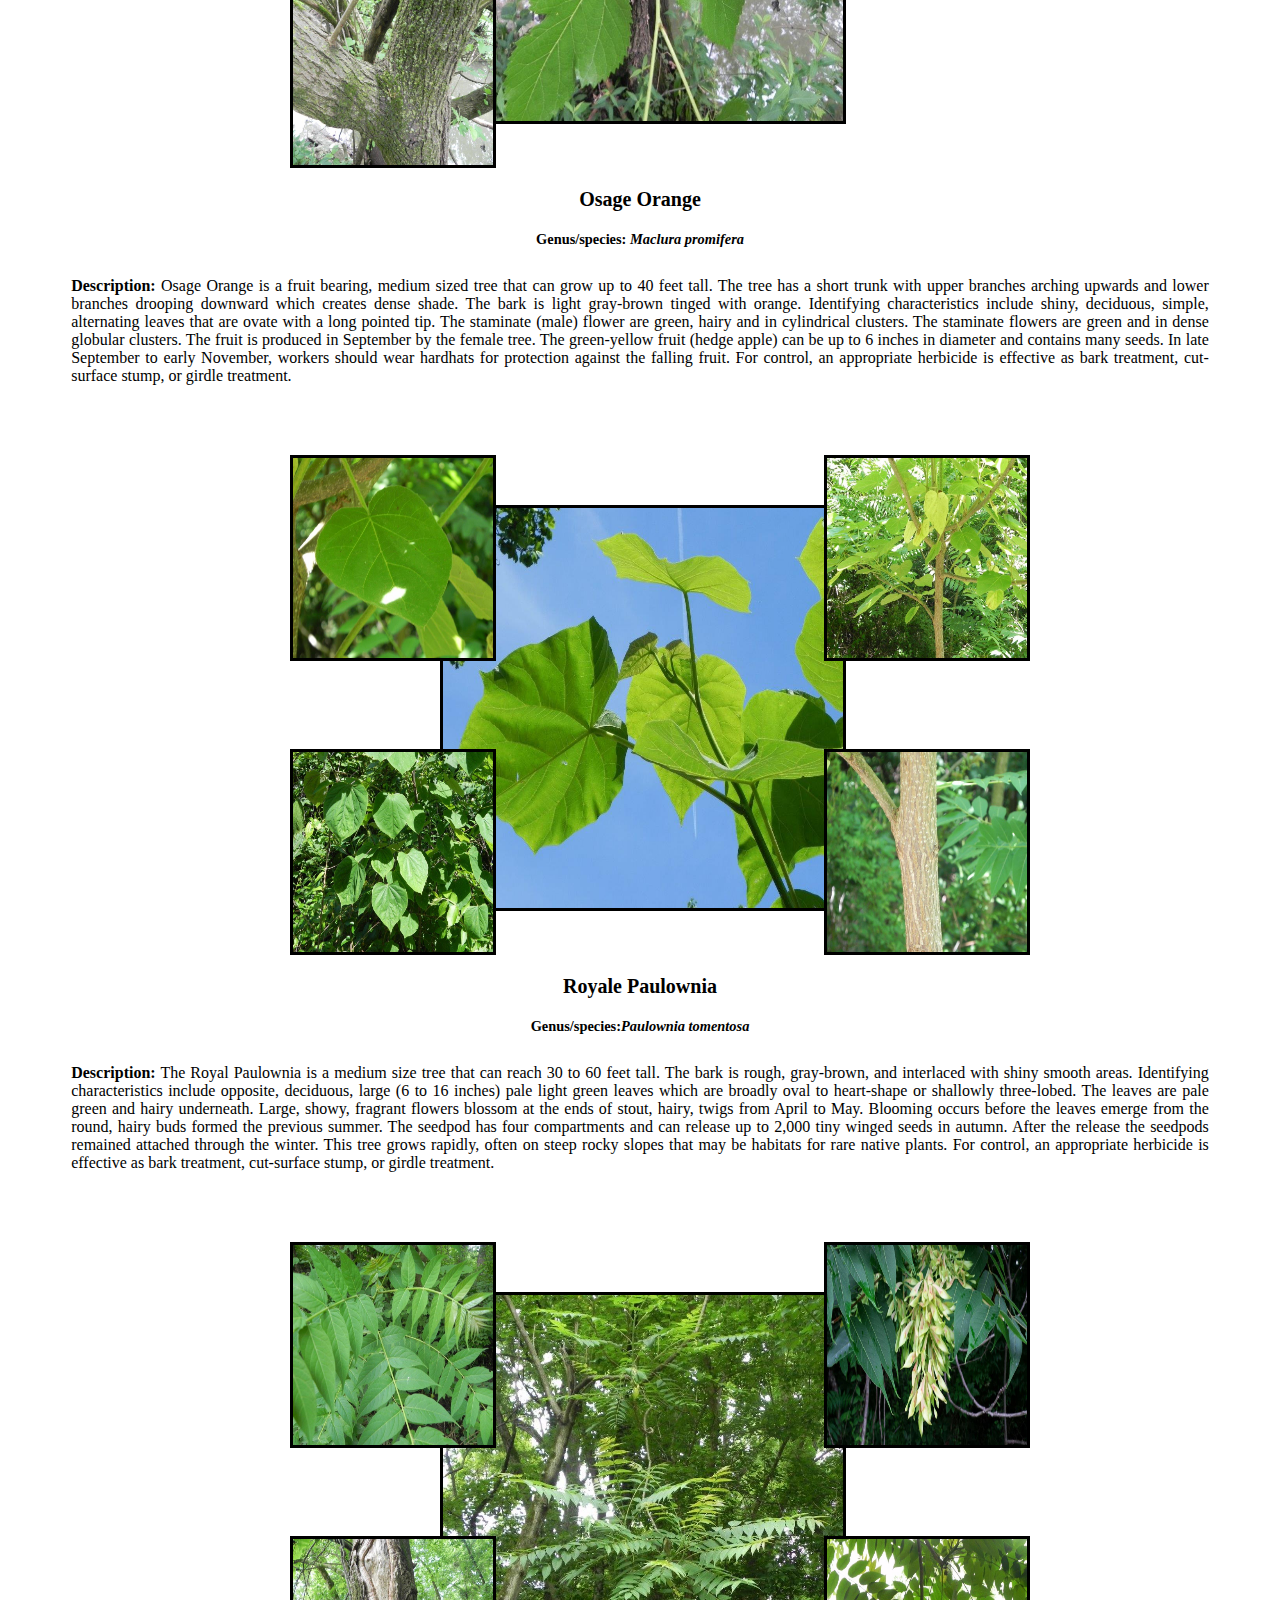
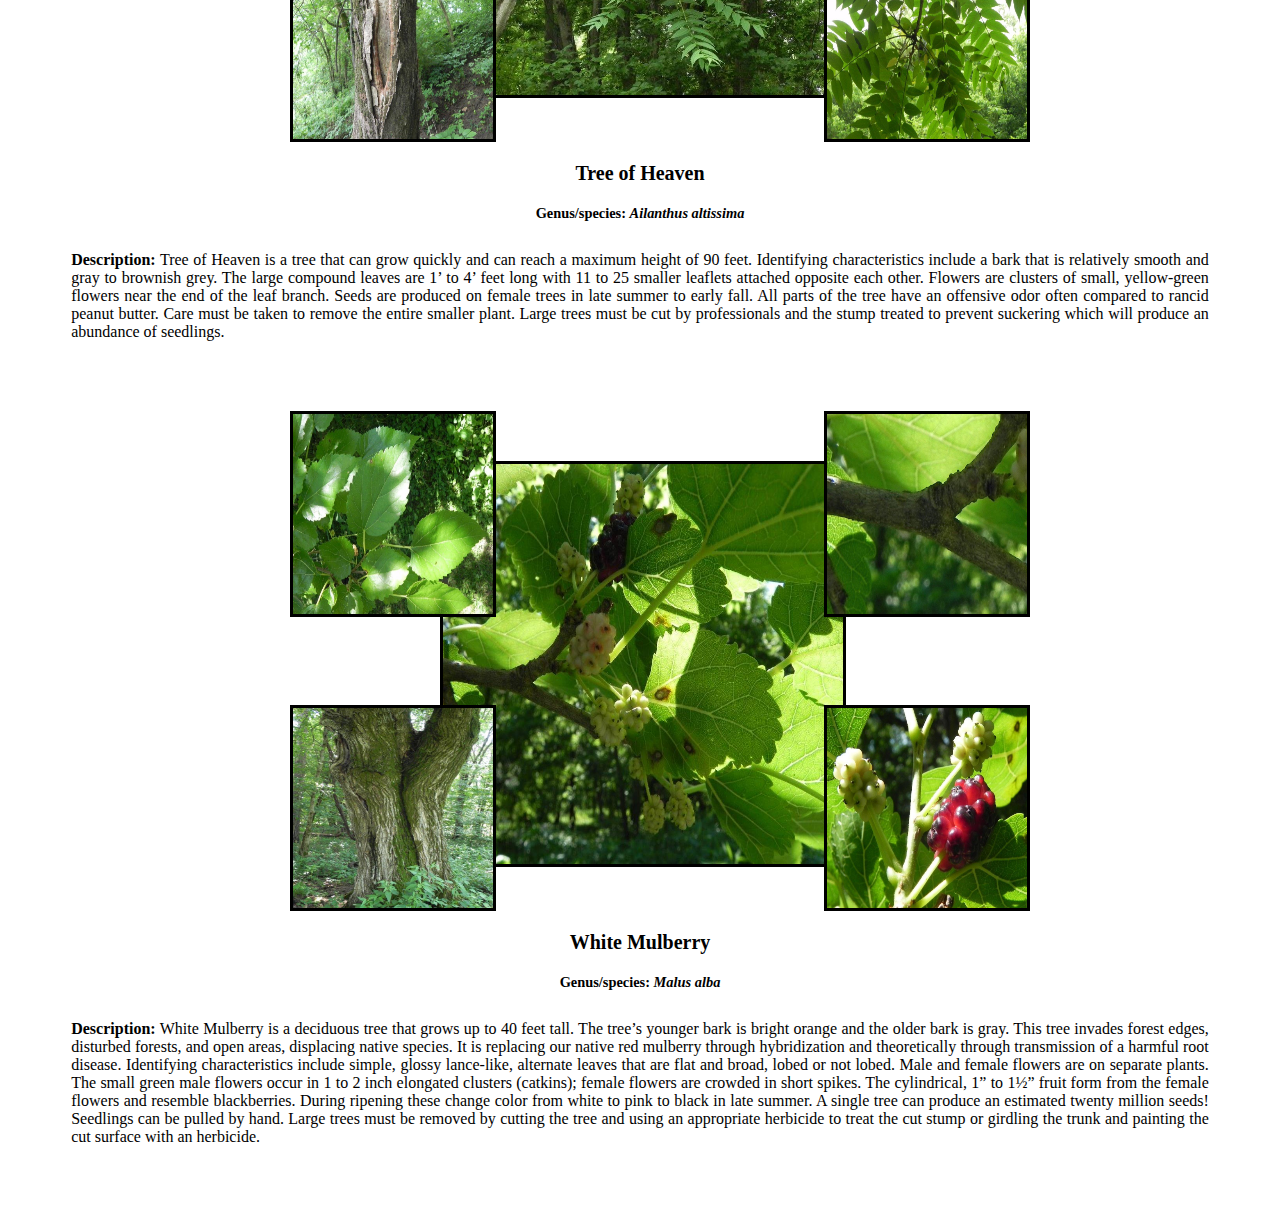
<file: tree.html>
<!DOCTYPE html>
<html>
  <head>   
    <meta charset="utf-8">
    <meta name="viewport" content="width=device-width, initial-scale=1.0">
    <link rel="stylesheet" type="text/css" href="style.css" > 
    <link  rel="stylesheet" href="style.css">    
    <title>JMF | Invasive Plants</title>    
  </head>
  <body>
    <header>
      <a href="index.html">
        <h1>JMF Invasive Plants Photo Project</h1>
        <h2>Invasive Plants Menu</h2>
      </a>            
      <nav> 
        <div id="navContainer">
          <ul>
            <li><a href="index.html">Home</a></li>              
            <li class="selected"><a href="tree.html">Trees</a></li>   
            <li><a href="shrub.html">Shrubs</a></li>        
            <li><a href="herb.html">Herbs</a></li>   
            <li><a href="vines.html">Woody Vines</a></li>
            <li><a href="grass.html">Grass</a></li>
          </ul>
        </div> 
      </nav>      
      <h2><center><b>Trees</b></center></h2>
    </header>
    
    <div>
      <section>
        <div class="plant_images">
          <ul>
            <li>
              <div class="images">          
                <a href="images/Trees1/020   mt.jpg">         
                  <img class="sub_img_1" SRC="images/Trees1/020   mt.jpg" alt="The Leaves of the Mimosa Tree"></a>  
                <a href="images/Trees1/057   mt.jpg">
                  <img class="sub_img_2" SRC="images/Trees1/057   mt.jpg" alt="The Branches of the Mimosa Tree"></a> 
                <a href="images/Trees1/056   mt.jpg">
                    <img class="main_img" src="images/Trees1/056   mt.jpg" alt="The Mimosa Tree"></a> 
                <a href="images/Trees1/025   mt.jpg">
                  <img class="sub_img_3" SRC="images/Trees1/025   mt.jpg" alt="A Leaf of the Mimosa Tree"></a> 
                <a href="images/Trees1/021a  mt.jpg">              
                  <img class="sub_img_4" SRC="images/Trees1/021a  mt.jpg" alt="The Flower of the Mimosa Tree"></a>                                 
              </div>               
            </li
          </ul>  
        </div>          
        <h3>Mimosa</h3>
        <h4>Genus/species: <i>Albizia julibrissin</i></h4>        
        <p><b>Description:</b> Mimosa is a small deciduous tree that grows 20 to 40 feet tall. The light brown bark is thin and smooth with lens-shaped spots along the stem. Identifying characteristics include compound alternate fern-like leaves that are finely divided, 5 to 8 inches long by 3 to 4 inches wide. The pink fragrant flowers look like pom-poms at the ends of branches and are produced in early summer.  The fruit are flat, 6 inch long seedpods that develop in the late summer.  The tree grows vigorously and displaces native trees and shrubs. Once established it is difficult to remove due to its long-lived seeds and ability to resprout vigorously. For control cutting is done prior to seed set, with follow-up cuttings in combination with herbicide treatments due to re-sprouts.</p>      
      </section>

      <section>
        <div class="plant_images">
          <ul>
            <li>
              <div class="images">
                <a href="images/Trees1/068   ot.jpg">                    
                  <img class="sub_img_1" SRC="images/Trees1/068   ot.jpg" alt="Leaf of the Osage Orange Tree"></a> 
                <a href="images/Trees1/066   ot.jpg">            
                  <img class="sub_img_2" SRC="images/Trees1/066   ot.jpg" alt="Stem of the Osage Orange Tree"></a> 
                <a href="images/Trees1/069   ot.jpg">
                  <img class="main_img" src="images/Trees1/069   ot.jpg" alt="The Osage Orange Tree "></a> 
                <a href="images/Trees1/067   ot.jpg">
                  <img class="sub_img_3" SRC="images/Trees1/067   ot.jpg" alt="Bark of the Osage Orange Tree"></a> 
              </div>
            </li>
          </ul>
        </div> 

        <h3>Osage Orange</h3>        
        <h4>Genus/species:<i> Maclura promifera</i></h4>      
        <p><b>Description:</b> Osage Orange is a fruit bearing, medium sized tree that can grow up to 40 feet tall. The tree has a short trunk with upper branches arching upwards and lower branches drooping downward which creates dense shade. The bark is light gray-brown tinged with orange. Identifying characteristics include shiny, deciduous, simple, alternating leaves that are ovate with a long pointed tip. The staminate (male) flower are green, hairy and in cylindrical clusters.  The staminate flowers are green and in dense globular clusters.  The fruit is produced in September by the female tree.  The green-yellow fruit (hedge apple) can be up to 6 inches in diameter and contains many seeds. In late September to early November, workers should wear hardhats for protection against the falling fruit.  For control, an appropriate herbicide is effective as bark treatment, cut-surface stump, or girdle treatment.</p>
    </section>

    <section>
      <div class="plant_images">
          <ul>
            <li>
              <div class="images"> 
                <a href="images/Trees1/077   rt.jpg">
                  <img class="sub_img_1" SRC="images/Trees1/077   rt.jpg" alt="Leaf of the Royal Paulonia"></a> 
                <a href="images/Trees1/075   rt.jpg">
                  <img class="sub_img_2" SRC="images/Trees1/075   rt.jpg" alt="Stem of the Royal Paulonia"></a> 
                <a href="images/Trees1/078   rt.jpg">
                  <img class="main_img" src="images/Trees1/078   rt.jpg" alt="The Royale Paulownia Tree"></a> 
                <a href="images/Trees1/086   rt.jpg">
                  <img class="sub_img_3" SRC="images/Trees1/086   rt.jpg" alt="Leaves of the Royal Paulonia Tree"></a> 
                <a href="images/Trees1/076   rt.jpg">
                  <img class="sub_img_4" SRC="images/Trees1/076   rt.jpg" alt="The Trunk of the Royal Paulonia Tree"></a>
              </div>  
            </li>
          </ul>
        </div> 
        <h3>Royale Paulownia</h3>
        <h4>Genus/species:<i>Paulownia tomentosa</i></h4>
        <p><b>Description:</b>  The Royal Paulownia is a medium size tree that can reach 30 to 60 feet tall. The bark is rough, gray-brown, and interlaced with shiny smooth areas. Identifying characteristics include opposite, deciduous, large (6 to 16 inches) pale light green leaves which are broadly oval to heart-shape or shallowly three-lobed. The leaves are pale green and hairy underneath. Large, showy, fragrant flowers blossom at the ends of stout, hairy, twigs from April to May.  Blooming occurs before the leaves emerge from the round, hairy buds formed the previous summer. The seedpod has four compartments and can release up to 2,000 tiny winged seeds in autumn. After the release the seedpods remained attached through the winter.  This tree grows rapidly, often on steep rocky slopes that may be habitats for rare native plants. For control, an appropriate herbicide is effective as bark treatment, cut-surface stump, or girdle treatment.  </p>
    </section>

    <section>
      <div class="plant_images">
          <ul>
            <li>
              <div class="images"> 
                <a href="images/Trees1/034   tt.jpg">
                  <img class="sub_img_1" SRC="images/Trees1/034   tt.jpg" alt="Leaves of the Tree of Heaven"></a>
                <a href="images/Trees1/26a   tt.jpg">
                  <img class="sub_img_2" SRC="images/Trees1/26a   tt.jpg" alt="Seedheads of the Tree of Heaven"></a>
                <a href="images/Trees1/041a  tt.jpg">
                  <img class="main_img" src="images/Trees1/041a  tt.jpg" alt="The Tree of Heaven"></a>
                <a href="images/Trees1/039   tt.jpg">
                  <img class="sub_img_3" SRC="images/Trees1/039   tt.jpg" alt="The Trunk of the Tree of Heaven"></a>
                <a href="images/Trees1/040   tt.jpg">
                  <img class="sub_img_4" SRC="images/Trees1/040   tt.jpg" alt="The Branch of the Tree of Heaven"></a>
              </div>
            </li>
          </ul>
        </div>          
        <h3>Tree of Heaven</h3>
        <h4>Genus/species: <i>Ailanthus altissima</i></h4>
      <p><b>Description:</b> Tree of Heaven is a tree that can grow quickly and can reach a maximum height of 90 feet. Identifying characteristics include a bark that is relatively smooth and gray to brownish grey.  The large compound leaves are 1’ to 4’ feet long with 11 to 25 smaller leaflets attached opposite each other.  Flowers are clusters of small, yellow-green flowers near the end of the leaf branch. Seeds are produced on female trees in late summer to early fall. All parts of the tree have an offensive odor often compared to rancid peanut butter. Care must be taken to remove the entire smaller plant.  Large trees must be cut by professionals and the stump treated to prevent suckering which will produce an abundance of seedlings.</p>
    </section>

    <section >
       <div class="plant_images" id="navcontainer">
          <ul>
            <li>
              <div class="images">                 
                <a href="images/Trees1/007a   wt.jpg">
                  <img class="sub_img_1" SRC="images/Trees1/007a   wt.jpg" alt="Leaves of the White Mulberry Tree"></a>
                <a href="images/Trees1/009a   wt.jpg">
                  <img class="sub_img_2" SRC="images/Trees1/009a   wt.jpg" alt="The Stem of the White Mulberry Tree"></a>
                <a href="images/Trees1/009%20%20%20wt.jpg">
                  <img class="main_img" src="images/Trees1/009%20%20%20wt.jpg" alt="The Mulberry Tree"></a>
                <a href="images/Trees1/022   wt.jpg">
                  <img class="sub_img_3" SRC="images/Trees1/022   wt.jpg" alt="The Trunk of the Mulberry Tree"></a>
                <a href="images/Trees1/010a   wt.jpg">
                  <img class="sub_img_4" SRC="images/Trees1/010a   wt.jpg" alt="The Fruit of the Mulberry Tree"></a>
              </div>
            </li>
          </ul>
        </div> 
        <h3>White Mulberry</h3>
        <h4>Genus/species: <i>Malus alba</i></h4>
        <p><b>Description:</b> White Mulberry is a deciduous tree that grows up to 40 feet tall. The tree’s younger bark is bright orange and the older bark is gray. This tree invades forest edges, disturbed forests, and open areas, displacing native species.  It is replacing our native red mulberry through hybridization and theoretically through transmission of a harmful root disease. Identifying characteristics include simple, glossy lance-like, alternate leaves that are flat and broad, lobed or not lobed. Male and female flowers are on separate plants.  The small green male flowers occur in 1 to 2 inch elongated clusters (catkins); female flowers are crowded in short spikes. The cylindrical, 1” to 1½” fruit form from the female flowers and resemble blackberries. During ripening these change color from white to pink to black in late summer.  A single tree can produce an estimated twenty million seeds! Seedlings can be pulled by hand.  Large trees must be removed by cutting the tree and using an appropriate herbicide to treat the cut stump or girdling the trunk and painting the cut surface with an herbicide.</p>
    </section>
  </div>
      <script src="https://ajax.googleapis.com/ajax/libs/jquery/2.1.3/jquery.min.js"></script>
      <script src="modal.js"></script>   
  </body>
</html>
</file>
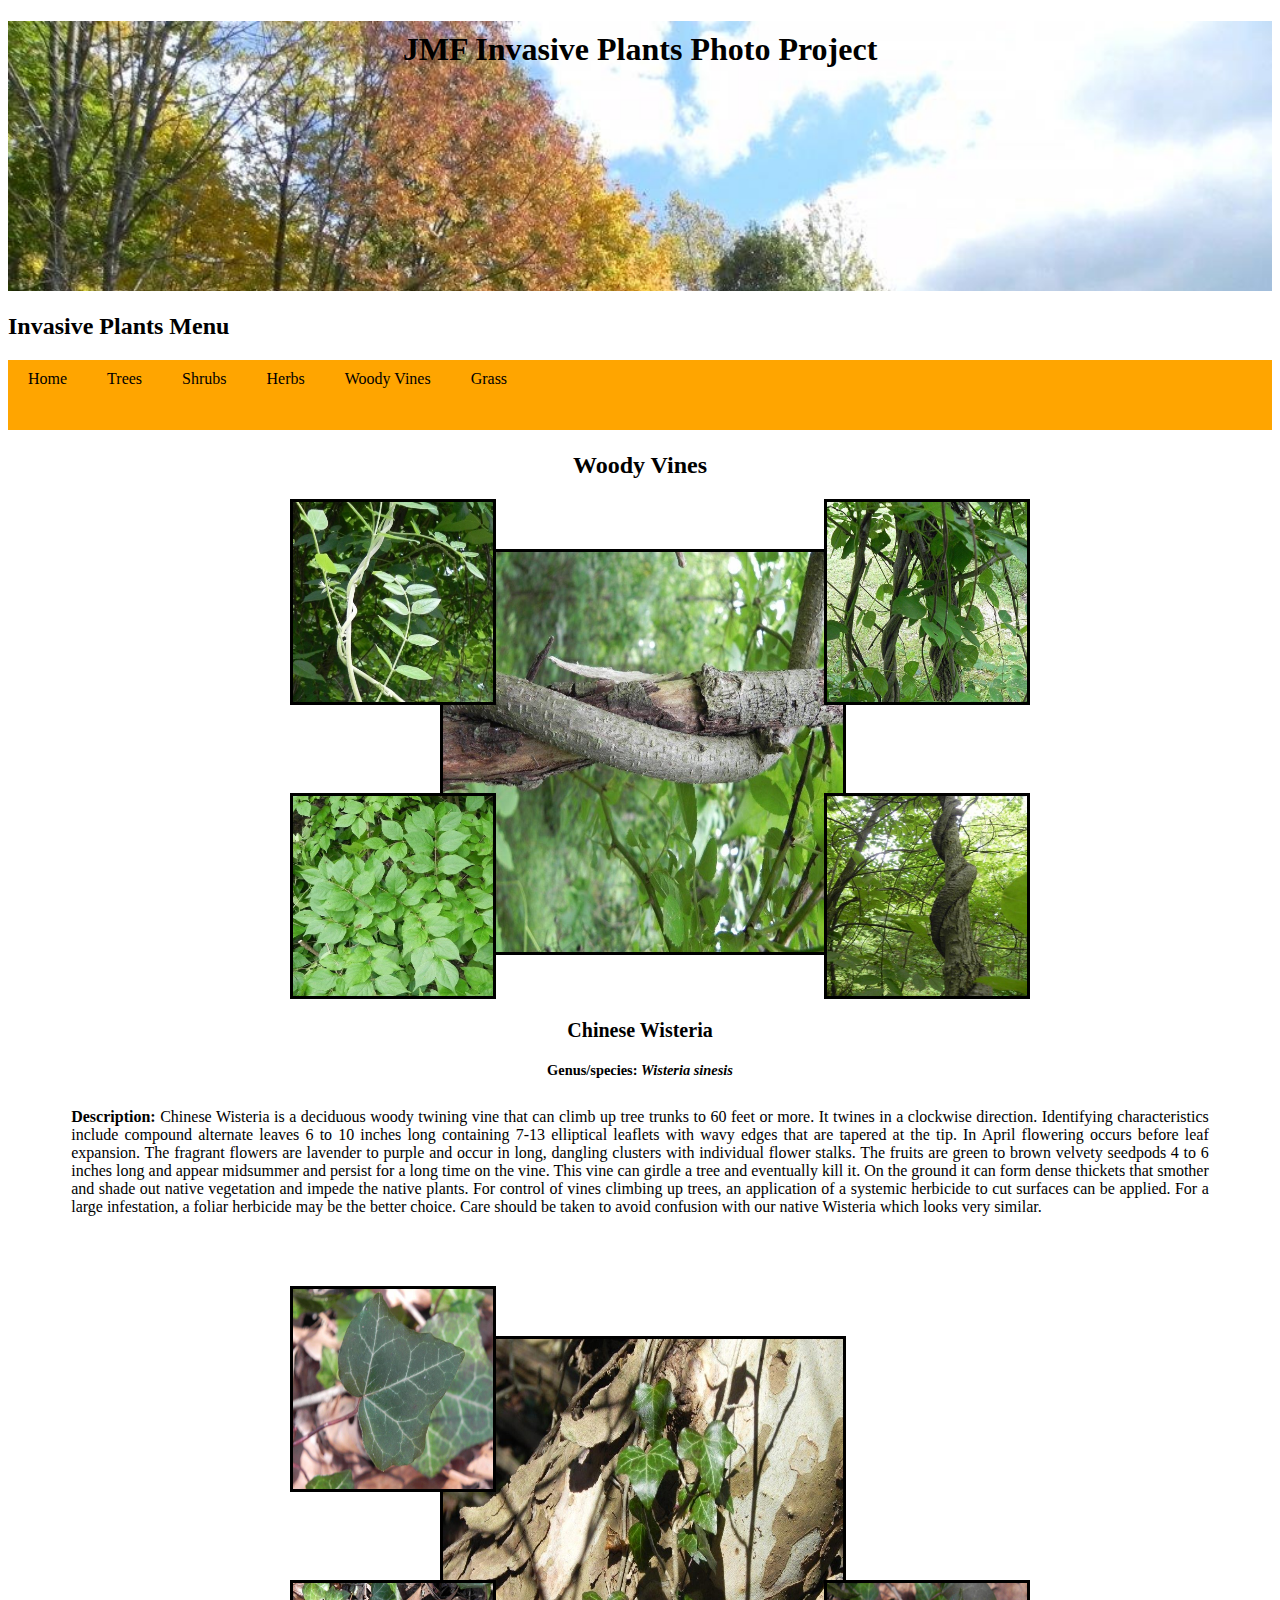
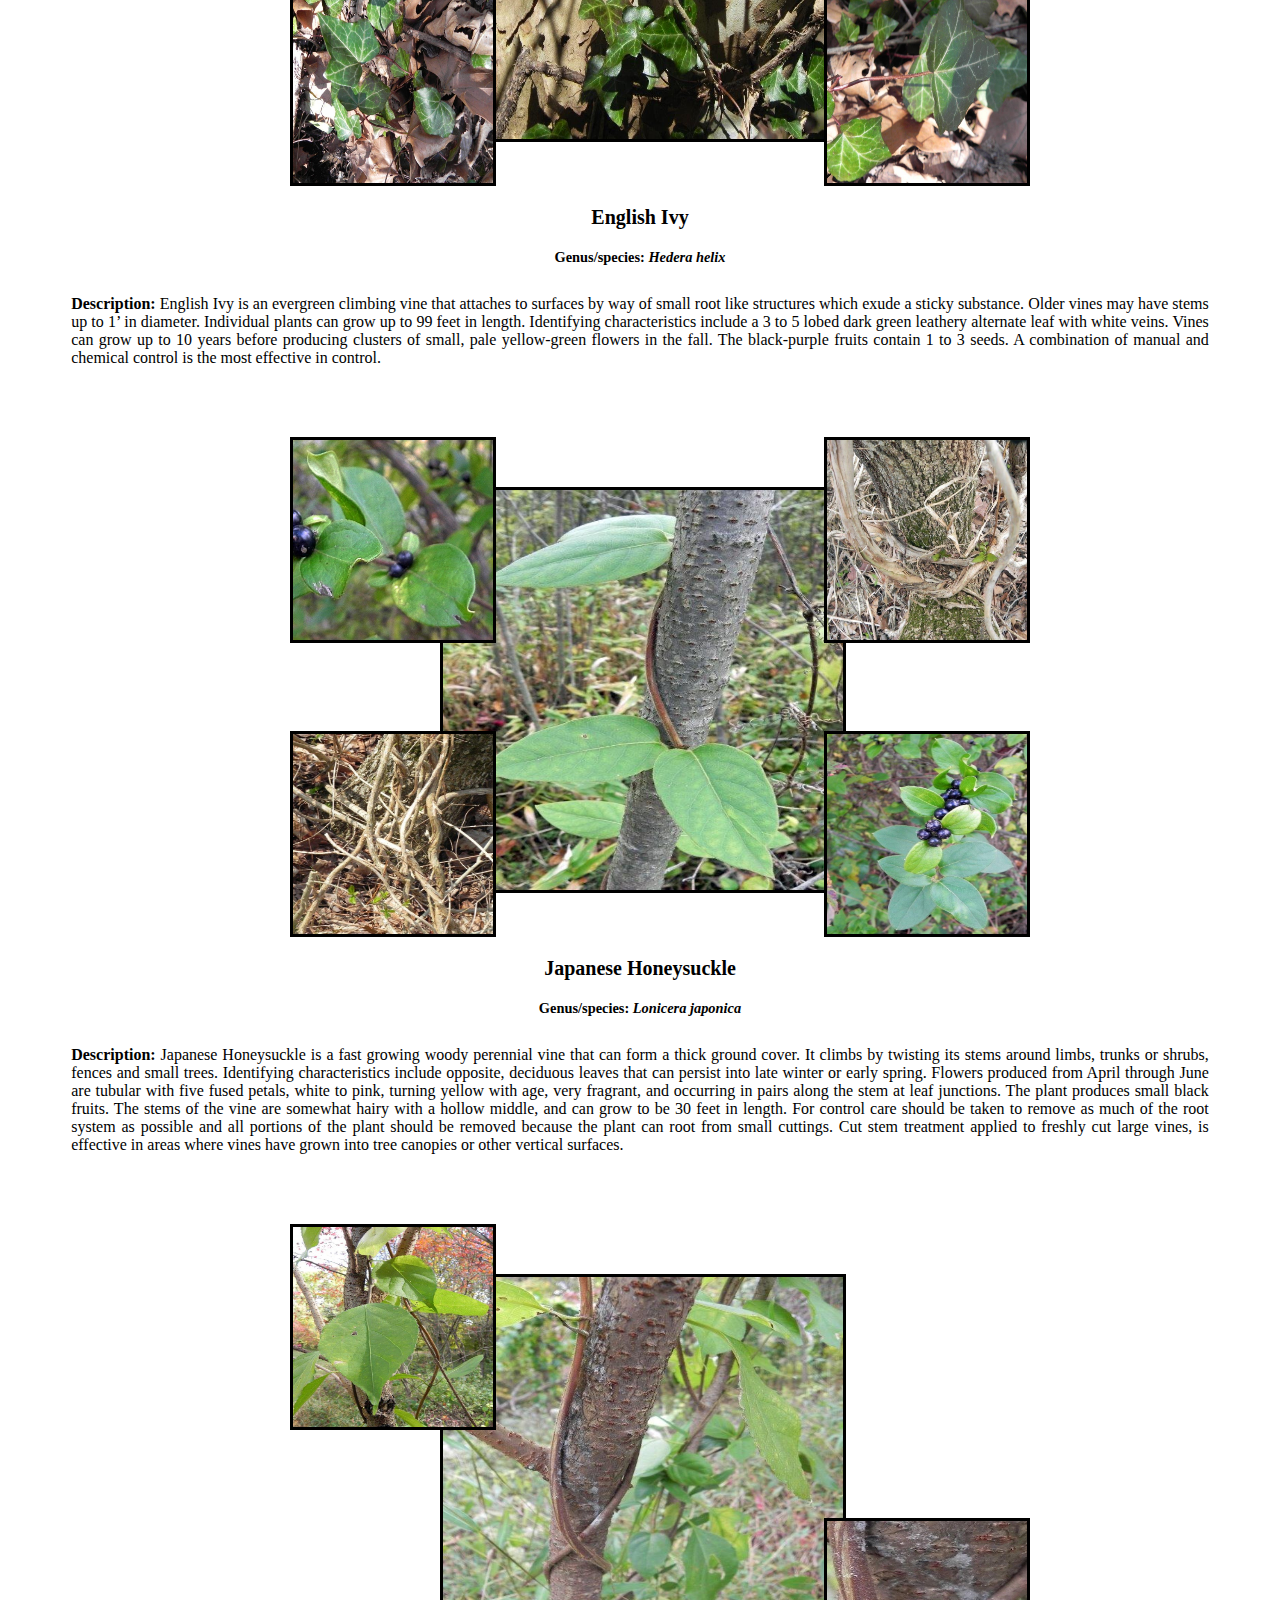
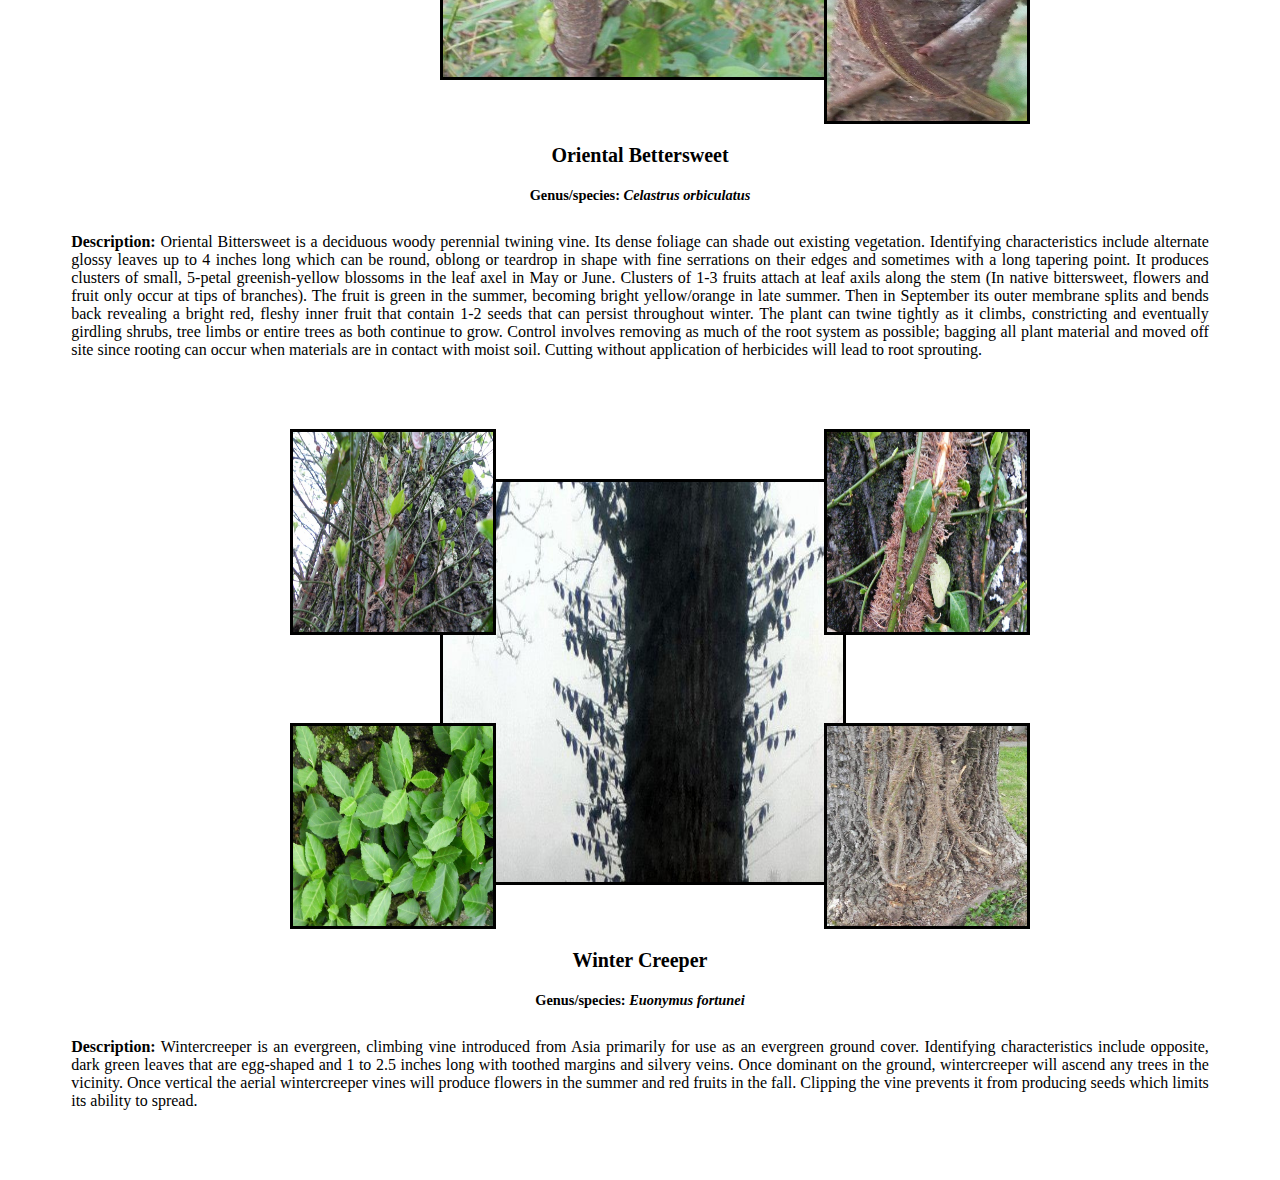
<file: vines.html>
<!DOCTYPE html>
<html>
 <head>   
    <meta charset="utf-8">
    <meta name="viewport" content="width=device-width, initial-scale=1.0">
    <link rel="stylesheet" type="text/css" href="style.css" >
    <link  rel="stylesheet" href="style.css">    
    <title>JMF | Invasive Plants</title>    
  </head>
  <body>
    <header>
      <a href="index.html">
        <h1>JMF Invasive Plants Photo Project</h1>
        <h2>Invasive Plants Menu</h2>
      </a>
      <nav>
        <div id="navContainer">
          <ul>
            <li><a href="index.html">Home</a></li>
            <li><a href="tree.html">Trees</a></li>   
            <li><a href="shrub.html" >Shrubs</a></li>        
            <li><a href="herb.html">Herbs</a></li>   
            <li class="selected"><a href="vines.html">Woody Vines</a></li>
            <li><a href="grass.html">Grass</a></li>
          </ul>
        </div>   
      </nav>
      <h2><center><b>Woody Vines</b></center></h2>
    </header>
    
    <div>     
      <section>
        <div class="plant_images">
            <ul>
              <li>
                <div class="images"> 
                  <a href="images/Vines1/035a   wv.jpg">
                    <img class="sub_img_1" SRC="images/Vines1/035a   wv.jpg" alt=""></a>
                  <a href="images/Vines1/037a   wv.jpg">   
                    <img class="sub_img_2" SRC="images/Vines1/037a   wv.jpg" alt=""></a>
                  <a href="images/Vines1/034%20wv.jpg"> 
                    <img class="main_img" src="images/Vines1/034%20wv.jpg" alt=""></a>
                  <a href="images/Vines1/047a   wv.jpg">  
                    <img class="sub_img_3" SRC="images/Vines1/047a   wv.jpg" alt=""></a>
                  <a href="images/Vines1/041   wv.jpg">  
                    <img class="sub_img_4" SRC="images/Vines1/041   wv.jpg" alt=""></a>
                </div>
              </li>
            </ul>
          </div>
          <h3>Chinese Wisteria</h3>
          <h4>Genus/species: <i>Wisteria sinesis</i></h4>
          <p><b>Description:</b> Chinese Wisteria is a deciduous woody twining vine that can climb up tree trunks to 60 feet or more. It twines in a clockwise direction.  Identifying characteristics include compound alternate leaves 6 to 10 inches long containing 7-13 elliptical leaflets with wavy edges that are tapered at the tip. In April flowering occurs before leaf expansion. The fragrant flowers are lavender to purple and occur in long, dangling clusters with individual flower stalks. The fruits are green to brown velvety seedpods 4 to 6 inches long and appear midsummer and persist for a long time on the vine. This vine can girdle a tree and eventually kill it.   On the ground it can form dense thickets that smother and shade out native vegetation and impede the native plants. For control of vines climbing up trees, an application of a systemic herbicide to cut surfaces can be applied.  For a large infestation, a foliar herbicide may be the better choice. Care should be taken to avoid confusion with our native Wisteria which looks very similar.</p>
        </section>
        <section>
          <div class="plant_images" >
             <ul>
              <li>
                <div class="images"> 
                  <a href="images/Vines1/010   ev.jpg">
                    <img class="sub_img_1" SRC="images/Vines1/010   ev.jpg" alt=""></a>
                  <a href="images/Vines1/011   ev.jpg">                                                                  
                    <img class="main_img" src="images/Vines1/011   ev.jpg" alt=""></a>
                  <a href="images/Vines1/008   ev.jpg">
                    <img class="sub_img_3" SRC="images/Vines1/008   ev.jpg" alt=""></a>
                  <a href="images/Vines1/009   ev.jpg">
                    <img class="sub_img_4" SRC="images/Vines1/009   ev.jpg" alt=""></a>
                </div>
              </li>
            </ul>
          </div>
          <h3>English Ivy</h3>
          <h4>Genus/species: <i>Hedera helix</i></h4>
          <p><b>Description:</b> English Ivy is an evergreen climbing vine that attaches to surfaces by way of small root like structures which exude a sticky substance. Older vines may have stems up to 1’ in diameter. Individual plants can grow up to 99 feet in length. Identifying characteristics include a 3 to 5 lobed dark green leathery alternate leaf with white veins. Vines can grow up to 10 years before producing clusters of small, pale yellow-green flowers in the fall. The black-purple fruits contain 1 to 3 seeds. A combination of manual and chemical control is the most effective in control.</p>
        </section>

      <section>
          <div class="plant_images">
             <ul>
              <li>
                <div class="images">
                  <a href="images/Vines1/DSCN3232a  iv.jpg">  
                    <img class="sub_img_1" SRC="images/Vines1/DSCN3232a  iv.jpg" alt=""></a>
                  <a href="images/Vines1/DSCN2641a   iv.jpg">
                    <img class="sub_img_2" SRC="images/Vines1/DSCN2641a   iv.jpg" alt=""></a>     
                  <a href="images/Vines1/DSCN3229a   iv.jpg">
                    <img class="main_img" src="images/Vines1/DSCN3229a   iv.jpg" alt=""></a>
                  <a href="images/Vines1/DSCN2636a   iv.jpg">                                                                     
                    <img class="sub_img_3" SRC="images/Vines1/DSCN2636a   iv.jpg" alt=""></a>
                  <a href="images/Vines1/DSCN3231a   iv.jpg">
                    <img class="sub_img_4" SRC="images/Vines1/DSCN3231a   iv.jpg" alt=""></a>
                </div>
              </li>
            </ul>
          </div>
          <h3>Japanese Honeysuckle</h3>
          <h4>Genus/species: <i>Lonicera japonica</i></h4>
          <p><b>Description:</b> Japanese Honeysuckle is a fast growing woody perennial vine that can form a thick ground cover. It climbs by twisting its stems around limbs, trunks or shrubs, fences and small trees. Identifying characteristics include opposite, deciduous leaves that can persist into late winter or early spring.  Flowers produced from April through June are tubular with five fused petals, white to pink, turning yellow with age, very fragrant, and occurring in pairs along the stem at leaf junctions.  The plant produces small black fruits. The stems of the vine are somewhat hairy with a hollow middle, and can grow to be 30 feet in length. For control care should be taken to remove as much of the root system as possible and all portions of the plant should be removed because the plant can root from small cuttings. Cut stem treatment applied to freshly cut large vines, is effective in areas where vines have grown into tree canopies or other vertical surfaces. </p>
      </section>

      <section>
          <div class="plant_images">
             <ul>
              <li>
                <div class="images">
                  <a href="images/Vines1/DSCN3237a   ov.jpg">   
                    <img class="sub_img_1" SRC="images/Vines1/DSCN3237a   ov.jpg" alt=""></a>                  
                  <a href="images/Vines1/DSCN3240a   ov.jpg">
                    <img class="main_img" src="images/Vines1/DSCN3240a   ov.jpg" alt=""></a>
                  <a href="images/Vines1/DSCN3240   ov.jpg">
                    <img class="sub_img_4" SRC="images/Vines1/DSCN3240   ov.jpg" alt=""></a>
                </div>
              </li>
            </ul>
          </div>
          <h3>Oriental Bettersweet</h3>
          <h4>Genus/species: <i>Celastrus orbiculatus</i></h4>
          <p><b>Description:</b> Oriental Bittersweet is a deciduous woody perennial twining vine. Its dense foliage can shade out existing vegetation. Identifying characteristics include alternate glossy leaves up to 4 inches long which can be round, oblong or teardrop in shape with fine serrations on their edges and sometimes with a long tapering point. It produces clusters of small, 5-petal greenish-yellow blossoms in the leaf axel in May or June. Clusters of 1-3 fruits attach at leaf axils along the stem (In native bittersweet, flowers and fruit only occur at tips of branches). The fruit is green in the summer, becoming bright yellow/orange in late summer.  Then in September its outer membrane splits and bends back revealing a bright red, fleshy inner fruit that contain 1-2 seeds that can persist throughout winter. The plant can twine tightly as it climbs, constricting and eventually girdling shrubs, tree limbs or entire trees as both continue to grow. Control involves removing as much of the root system as possible; bagging all plant material and moved off site since rooting can occur when materials are in contact with moist soil. Cutting without application of herbicides will lead to root sprouting. </p>
        </section>

      <section>
          <div class="plant_images">
             <ul>
              <li>
                <div class="images">
                  <a href="images/Vines1/img_wc1    v.jpg">
                    <img class="sub_img_1" SRC="images/Vines1/img_wc1    v.jpg" alt="">
                  <a href="images/Vines1/img_wc2   v.jpg">
                    <img class="sub_img_2" SRC="images/Vines1/img_wc2   v.jpg" alt="">
                  <a href="images/Vines1/img_wc5   v.jpg">
                    <img class="main_img" src="images/Vines1/img_wc5   v.jpg" alt="">
                  <a href="images/Vines1/DSCN2663    v.jpg">                                                                      
                    <img class="sub_img_3" SRC="images/Vines1/DSCN2663    v.jpg" alt="">
                  <a href="images/Vines1/img_wc4   v.jpg">
                    <img class="sub_img_4" SRC="images/Vines1/img_wc4   v.jpg" alt="">
                  </a>
                </div>
              </li>
             </ul>
          </div>
          <h3>Winter Creeper</h3>
          <h4>Genus/species: <i>Euonymus fortunei</i></h4>
          <p><b>Description:</b> Wintercreeper is an evergreen, climbing vine introduced from Asia primarily for use as an evergreen ground cover. Identifying characteristics include opposite, dark green leaves that are egg-shaped and 1 to 2.5 inches long with toothed margins and silvery veins. Once dominant on the ground, wintercreeper will ascend any trees in the vicinity. Once vertical the aerial wintercreeper vines will produce flowers in the summer and red fruits in the fall. Clipping the vine prevents it from producing seeds which limits its ability to spread.  </p>
      </section>
    </div>
    <script src="https://ajax.googleapis.com/ajax/libs/jquery/2.1.3/jquery.min.js"></script>
    <script src="modal.js"></script>
  </body>
</html>
</file>
<file: style.css>
/* General */

body{
  background-color: white;  
  font size: 100%;
}

a h1 {
  height: 250px;  
  background-image: url('images/DSCN3236b.jpg'); 
  background-size: 100%;
  background-repeat: no-repeat;  
}


 a{
  text-decoration:none;
   
}

images{
  max-width: 100%;
}

/* Heading */
 
h1 {
  color: black;
  font-size: 2em;
  text-align: center; 
  padding: 10px;
  padding-left: 10px;
}

h2 {
  color: black;
  font-size: 1.5em;
}

h3 {
  font-size: 1.25em;
  
}

h4 {
  font-size: .9em;
}

p {
font-size: em;
}

a:hover h2{
  color: green;

}

/* Nav */

.headerContent {
  width: auto;
  height: auto;
  margin: 0 auto;
  background: ;
}

nav {
width: 100%;
height: 70px;
background: orange;  
border-bottom: 2px solid white;  
}


nav ul {
 
  margin: 0;
  padding: 0;
  
}



nav ul li a {
 
  float:left;
  display:  block;
  padding: 10px 20px;
  color: black;
    
}


nav ul li a:hover {
   color: green; 
}

 ul  {
  list-style-type: none;           /*  removes bullets from photos anchors */
}



/* Paragraphs */

p {
  width: 90%;
  margin: auto;
  text-align: justify;
  padding-top: 10px;
  padding-bottom: 10px;
}


/* Images */

.plant_images {
  height: 500px;
  width: 780px;
  position: relative;
  margin: 0 auto;
  
  
}

img {
max-width: 100%;
  
}

[class^='sub_img_'] {
  height: 200px;
  width: 200px;
  display: block;
  position: absolute;
  z-index: 20; 
  background-color: antiquewhite;
  border: black 3px solid;
} 

.main_img {
  height: 400px;
  width: 400px;
  left: 190px;
  top: 50px;
  position: absolute;
  display: block;
  background-color: silver;
  z-index: 1;
  border: black 3px solid; 
  
}

/* Section */

section {
  text-align: center;
  margin-bottom: 60px;
  text-decoration: none;
}





/* Media */

@media only screen 
  and (min-device-width: 320px) 
  and (max-device-width: 480px) {
    body {
      background-color:aqua;
    }
    .sub_img_1 {
      display: none;
    }

    .sub_img_2 {
      display: none;
    }

    .main_img {
      margin:0;
      padding: 0;
       
    }
    
    .sub_img_3 {
      display: none;
    }

    .sub_img_4 {
      display: none;
    }
}

@media (max-width: 40em) {
  [class^="sub_img"] {    
    visibility: hidden;      
  }

  .plant_images {
    width: 100%;
  }
  
  .main_img {   
    position: initial;
   
  }
}

@media only screen 
  and (min-device-width: 480px)  {
    
    .sub_img_1 {

    }
    
    .main_img {
     max-width: 100%;      
     margin: auto; 
     
    }

    .sub_img_2 {
      right: 0;
    }

    .sub_img_3 {
      bottom: 0;
    }

    .sub_img_4 {
      bottom: 0;
      right: 0;
    }

}


/*  hover for photos */

div.images a:hover img {
    border: 5px solid green;
    
}


/* Modal Window   */

/* Making sure that the modal window is hidden by default and on top of all other elements on the website. */
.modalwindow {
  position:fixed;
  width:40%;
  height:auto;
  display:none;
  padding:20px;
}
 
/* Customize your modal window here, you can add background image too */
#modal {
  width:35%;
  height: auto;
  background: green;
}

#modal img {
  width: 100%;
  height: auto;
}

/*  Footer  */
footer img{
  height: 250px;  
  img src= url('images/048a.jpg'); 
  background-size: 100%;
  background-repeat: no-repeat;
  border: 2px solid black; 
}

footer a:hover img {
 border: 5px solid green; 
}
</file>
